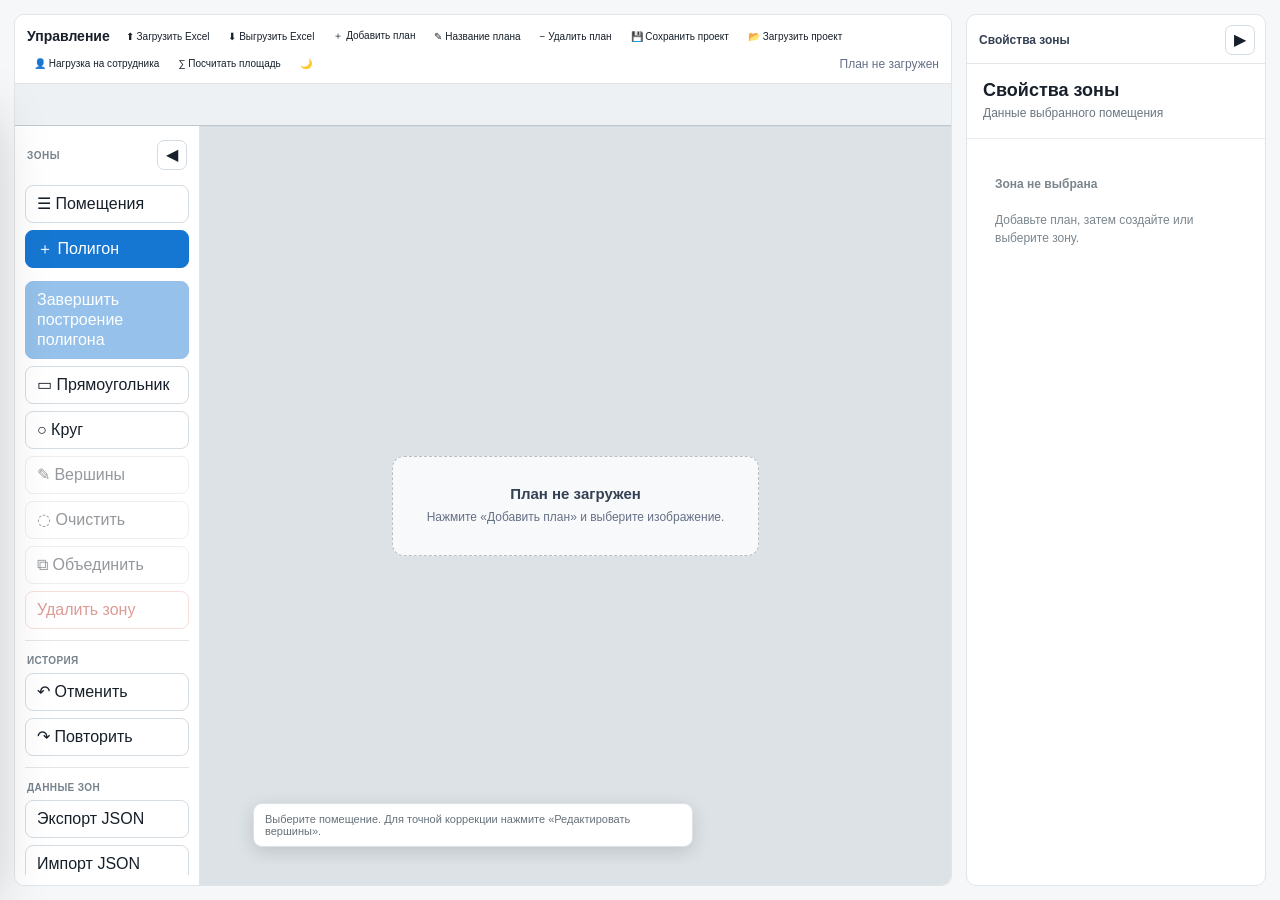
<file: project4_Version2.html>
<!doctype html>
<html lang="ru">
<head>
<meta charset="utf-8">
<meta name="viewport" content="width=device-width,initial-scale=1">
<title>Редактор интерактивного плана — 3 этаж</title>
<style>
*{box-sizing:border-box} html,body{height:100%;margin:0}
body{font-family:Arial,sans-serif;background:#eef1f4;color:#17202a;overflow:hidden}
button,input{font:inherit} button{border:1px solid #d5dce2;background:#fff;color:#17202a;border-radius:8px;padding:8px 11px;cursor:pointer}
button:hover{background:#f4f7f9} button.primary{background:#1677d2;border-color:#1677d2;color:#fff}
button.danger{color:#b42318;border-color:#f0b7b2} button:disabled{opacity:.45;cursor:not-allowed}
.app{height:100%;display:grid;grid-template-columns:300px 1fr 300px}
.sidebar,.inspector{background:#fff;display:flex;flex-direction:column;min-width:0}
.sidebar{border-right:1px solid #dfe4e8}.inspector{border-left:1px solid #dfe4e8}
.header{padding:16px;border-bottom:1px solid #e8ecef}.header h1{font-size:18px;margin:0 0 4px}
.header p{font-size:12px;color:#6b7680;margin:0;line-height:1.4}
.search{margin:12px;padding:9px 10px;border:1px solid #d7dde2;border-radius:8px;outline:none}
.list{overflow:auto;flex:1;padding:0 8px 10px}.item{padding:10px;border-radius:8px;cursor:pointer;margin:2px 0}
.item:hover,.item.active{background:#edf6ff}.item strong{display:block;font-size:13px}.item small{display:block;color:#74808a;font-size:11px;margin-top:3px}
.empty{padding:20px 12px;color:#7a858d;font-size:12px;line-height:1.5}.footer{padding:10px 12px;border-top:1px solid #e8ecef;font-size:11px;color:#7a858d}
.main{min-width:0;display:flex;flex-direction:column}
.editor-workspace{display:flex;flex:1;min-height:0;min-width:0}
.toolbar{width:176px;flex:none;background:#fff;border-right:1px solid #dfe4e8;display:flex;flex-direction:column;align-items:stretch;gap:7px;padding:10px;overflow:auto}
.toolbar button{width:100%;text-align:left;white-space:normal;line-height:1.25}
.toolbar .sep{width:100%;height:1px;background:#e1e6ea;margin:3px 0}
.toolbar .tool-label{font-size:10px;font-weight:700;text-transform:uppercase;letter-spacing:.04em;color:#77838d;padding:3px 2px 0}
.toolbar .tool-btn.active{background:#1677d2;color:#fff;border-color:#1677d2}
.zoombox{margin-top:auto;display:grid;grid-template-columns:1fr 1fr;gap:5px;align-items:center}
.zoombox .zoomlabel{grid-column:1/-1;text-align:center;font-size:12px;padding:4px 0}
.zoombox button:last-child{grid-column:1/-1}
.stage{position:relative;overflow:scroll;flex:1;background:#dce1e5;padding:20px;min-width:0;min-height:0}
.plan-tab-content{display:inline-flex;align-items:center;gap:6px}
.plan-gray-dot{width:9px;height:9px;border-radius:50%;background:#8B949E;border:1px solid rgba(0,0,0,.18);display:inline-block;flex:none}
.plan-tab.employee-context{}
.plan-tab.employee-context .plan-gray-dot{border-color:currentColor}

.stage::-webkit-scrollbar{width:14px;height:14px}
.stage::-webkit-scrollbar-track{background:#d6dce1}
.stage::-webkit-scrollbar-thumb{background:#8c98a3;border-radius:8px;border:3px solid #d6dce1}
.stage::-webkit-scrollbar-thumb:hover{background:#687580}
.canvas{position:relative;flex:none;min-width:0;min-height:0;background:#fff;box-shadow:0 8px 28px #0002;transform-origin:top left;display:flex;align-items:center;justify-content:center;overflow:hidden}
.canvas img{position:absolute;inset:0;width:100%;height:100%;max-width:100%;max-height:100%;display:block;object-fit:contain;object-position:center;user-select:none;pointer-events:none}
svg{position:absolute;inset:0;width:100%;height:100%;overflow:visible}
.room{fill:rgba(25,118,210,.07);stroke:rgba(25,118,210,.40);stroke-width:2;vector-effect:non-scaling-stroke;cursor:pointer}
.room:hover{fill:rgba(25,118,210,.17);stroke:rgba(25,118,210,.85)} .room.selected{fill:rgba(255,152,0,.25);stroke:rgba(225,120,0,1);stroke-width:3}
.room.add-preview{fill:rgba(22,119,210,.18);stroke:rgba(22,119,210,.95);stroke-dasharray:6 4}
.vertex{fill:#fff;stroke:#1677d2;stroke-width:2;vector-effect:non-scaling-stroke;cursor:move}
.vertex:hover{fill:#dff0ff}.midpoint{fill:#fff;stroke:#7b8790;stroke-width:1.5;vector-effect:non-scaling-stroke;cursor:crosshair}
.inspector .body{padding:16px;overflow:auto;flex:1}.section{margin-bottom:18px}.section h2{font-size:14px;margin:0 0 10px}
.field{margin:10px 0}.field label{display:block;font-size:11px;color:#66727b;margin-bottom:5px}
.field input{width:100%;padding:9px;border:1px solid #d5dce2;border-radius:8px;outline:none}
.help{font-size:11px;color:#73808a;line-height:1.55}.actions{display:flex;gap:7px;flex-wrap:wrap}
.status{font-size:11px;color:#5d6972;background:#f6f8f9;border:1px solid #e5e9ec;padding:9px;border-radius:8px;line-height:1.45}
.overlay-tip{position:absolute;left:18px;bottom:18px;background:#fff;border:1px solid #dce2e6;border-radius:9px;box-shadow:0 5px 18px #0002;padding:9px 11px;font-size:11px;color:#65717a;pointer-events:none;max-width:440px}

.color-grid{display:grid;grid-template-columns:repeat(5,1fr);gap:7px;margin-top:8px}
.color-btn{height:30px;border-radius:7px;border:2px solid transparent;padding:0;position:relative}
.color-btn:hover{transform:translateY(-1px)}
.color-btn.active{border-color:#111;box-shadow:0 0 0 2px #fff inset}
.color-btn.active:after{content:'✓';position:absolute;inset:0;display:flex;align-items:center;justify-content:center;color:#fff;font-weight:700;text-shadow:0 1px 2px #000}
.room{stroke-width:2}
.fileinput{display:none}
@media(max-width:1050px){.app{grid-template-columns:250px 1fr 260px}} @media(max-width:800px){.app{grid-template-columns:1fr}.sidebar,.inspector{display:none}.toolbar{width:150px}}

.management-bar{background:#17202a;color:#fff;padding:9px 12px;display:flex;align-items:center;gap:8px;flex-wrap:wrap}
.management-bar .title{font-weight:700;font-size:13px;margin-right:4px}.management-bar button{background:#fff;color:#17202a;border:0;border-radius:6px;padding:7px 10px;cursor:pointer}.management-bar button:hover{background:#e9f1f7}.management-bar .plan-title{margin-left:auto;font-size:12px;opacity:.82}
.plan-tabs{display:flex;gap:5px;overflow:auto;padding:6px 12px;background:#f4f6f8;border-bottom:1px solid #dce1e5;min-height:39px}.plan-tab{border:1px solid #d4dce2;background:#fff;border-radius:6px;padding:5px 9px;font-size:11px;cursor:pointer;white-space:nowrap}.plan-tab.active{background:#1677d2;color:#fff;border-color:#1677d2}
.workload-window{position:fixed;z-index:10000;left:80px;top:100px;right:auto;bottom:auto;transform:none;width:min(650px,52vw);height:min(690px,78vh);background:#fff;border:1px solid #cfd7dd;border-radius:12px;box-shadow:0 18px 60px rgba(0,0,0,.30);display:none;flex-direction:column;overflow:hidden}.workload-window.open{display:flex}.workload-head{display:flex;align-items:center;padding:12px 14px;border-bottom:1px solid #e1e5e8;background:#fff}.workload-head h2{margin:0;font-size:16px}.workload-head button{margin-left:auto;border:0;background:none;font-size:22px;padding:2px 8px}.workload-body{display:grid;grid-template-columns:205px 1fr;min-height:0;flex:1}.emp-list{overflow:auto;padding:7px;border-right:1px solid #e1e5e8}.emp-item{display:flex;align-items:center;gap:7px;padding:8px;border-radius:7px;cursor:pointer;font-size:11px}.emp-item:hover,.emp-item.active{background:#edf5fd}.emp-color{width:14px;height:14px;border-radius:50%;border:1px solid #0002;flex:none}.load-content{padding:12px;overflow:auto}.load-content h3{margin:0 0 6px;font-size:14px}.load-content table{border-collapse:collapse;width:100%;font-size:11px}.load-content th,.load-content td{border:1px solid #d8dee3;padding:6px}.load-content th{background:#f3f5f6;text-align:left}.load-content tfoot td{font-weight:700;background:#f7f8f9}.load-note{font-size:10px;color:#69747d;margin:6px 0 10px;line-height:1.4}.source-title{font-size:11px;font-weight:700;margin:13px 0 6px}.source-row.section td{font-weight:700;background:#f7f8f9}.source-row.total td{font-weight:700;background:#eef5ed}.assign-mode{background:#e9f7ef;border:1px solid #b7dfc7;color:#136b39;border-radius:7px;padding:7px 9px;margin-bottom:9px;font-size:10px;line-height:1.45}.locked-color{font-size:10px;color:#6b7680;margin-top:5px}.field select{width:100%;padding:9px;border:1px solid #d5dce2;border-radius:8px;outline:none;background:#fff}
@media(max-width:900px){.workload-window{width:76vw}.workload-body{grid-template-columns:180px 1fr}}@media(max-width:700px){.workload-window{width:92vw;height:76vh;min-width:300px;min-height:300px}.workload-body{grid-template-columns:1fr}.emp-list{max-height:160px;border-right:0;border-bottom:1px solid #e1e5e8}}

body{background:#f6f7f9;overflow:hidden}

.main-nav{display:flex;gap:8px;align-items:center;flex-wrap:wrap}.main-nav a{color:#344054;text-decoration:none;padding:7px 10px;border-radius:7px;font-size:13px}.main-nav a:hover{background:#f0f3f6}.main-nav a.active{background:#eaf3fb;color:#175b91}
.app{height:calc(100% - 82px);grid-template-columns:minmax(0,1fr) 300px;position:relative;padding:14px;gap:14px;background:#f6f7f9}
.main,.inspector{border:1px solid #e0e5e9;border-radius:10px;overflow:hidden;background:#fff}.main{grid-column:1}.inspector{grid-column:2;border-left:1px solid #e0e5e9}.management-bar{background:#fff;color:#17202a;border-bottom:1px solid #e0e5e9}.management-bar .title{font-size:14px}.management-bar .plan-title{color:#667085;opacity:1}
.rooms-drawer{position:fixed;left:18px;top:98px;bottom:18px;width:320px;z-index:9500;border:1px solid #d7dee4;border-radius:10px;box-shadow:0 18px 60px rgba(0,0,0,.22);transform:translateX(calc(-100% - 28px));transition:transform .18s ease;background:#fff}.rooms-drawer.open{transform:translateX(0)}
.rooms-drawer .drawer-close{position:absolute;right:10px;top:10px;border:0;background:#f1f3f5;padding:5px 9px;z-index:2}.rooms-drawer .header{padding-right:52px}
.stage{overflow:scroll!important;scrollbar-gutter:stable both-edges;background:#dde2e6;border-top:1px solid #d4dbe0}.stage::-webkit-scrollbar{width:15px;height:15px}.stage::-webkit-scrollbar-corner{background:#cfd6dc}
.plan-tabs{background:#eef1f4;padding:8px 10px 0;gap:3px;border-bottom:1px solid #bfc8d0;min-height:42px;align-items:flex-end}.plan-tab{border-radius:7px 7px 0 0;border:1px solid #bfc8d0;border-bottom:0;background:#e2e7eb;color:#3d4852;padding:8px 14px;min-width:90px}.plan-tab.active{background:#fff;color:#17202a;border-color:#9aa7b2;position:relative;top:1px;font-weight:700}.plan-tab.active:after{content:'';position:absolute;left:0;right:0;bottom:-2px;height:3px;background:#fff}
.workload-window{resize:both;min-width:480px;min-height:360px}.workload-head{cursor:move;user-select:none;background:#f8f9fa}.workload-head:active{cursor:grabbing}.free-zone-note{display:flex;gap:8px;align-items:center;font-size:11px;color:#667085}.free-zone-swatch{width:18px;height:18px;border-radius:4px;background:#8b949e;border:1px solid #737d86}.load-content .floor-section td{font-weight:700;background:#eef2f5}.load-content .grand-total td{font-weight:700;background:#edf5ed}
@media(max-width:900px){.app{grid-template-columns:minmax(0,1fr)}.inspector{display:none}}


/* Dark theme */
body.dark{background:#12171d;color:#e7edf3}
body.dark .site-header,body.dark .main,body.dark .inspector,body.dark .management-bar,body.dark .toolbar,body.dark .rooms-drawer,body.dark .workload-window,body.dark .workload-head{background:#1b222a;color:#e7edf3;border-color:#35404a}
body.dark .app{background:#12171d} body.dark 
body.dark .main-nav a{color:#c7d1db} body.dark .main-nav a:hover{background:#27313a} body.dark .main-nav a.active{background:#21374a;color:#8dc8ff}
body.dark button{background:#252e37;color:#e7edf3;border-color:#45515c} body.dark button:hover{background:#303b45} body.dark button.primary{background:#1677d2;border-color:#278ce5;color:#fff}
body.dark button.danger{color:#ffaaa3;border-color:#80423d}
body.dark input,body.dark select{background:#171d23;color:#e7edf3;border-color:#45515c}
body.dark .header,body.dark .footer,body.dark .toolbar,body.dark .management-bar{border-color:#35404a}
body.dark .header p,body.dark .item small,body.dark .help,body.dark .field label,body.dark .footer,body.dark .management-bar .plan-title,body.dark .load-note,body.dark .locked-color,body.dark .free-zone-note,body.dark .toolbar .tool-label{color:#9facb8}
body.dark .item:hover,body.dark .item.active,body.dark .emp-item:hover,body.dark .emp-item.active{background:#233443}
body.dark .status{background:#202830;border-color:#35404a;color:#b9c5cf}
body.dark .stage{background:#11161b;border-color:#35404a} body.dark .stage::-webkit-scrollbar-track{background:#202830} body.dark .stage::-webkit-scrollbar-thumb{background:#52606c;border-color:#202830} body.dark .stage::-webkit-scrollbar-corner{background:#202830}
body.dark .plan-tabs{background:#161c22;border-color:#45515c} body.dark .plan-tab{background:#252e37;color:#bec9d2;border-color:#45515c} body.dark .plan-tab.active{background:#1b222a;color:#fff;border-color:#73808c} body.dark .plan-tab.active:after{background:#1b222a}
body.dark .workload-head{border-color:#35404a} body.dark .emp-list{border-color:#35404a} body.dark .load-content th{background:#252e37} body.dark .load-content th,body.dark .load-content td{border-color:#46515b} body.dark .load-content tfoot td,body.dark .source-row.section td{background:#202830} body.dark .source-row.total td{background:#23372d}
body.dark .assign-mode{background:#173326;border-color:#315c43;color:#9de0b7} body.dark .overlay-tip{background:#1b222a;color:#b9c5cf;border-color:#35404a;box-shadow:0 5px 18px #0008}
.theme-toggle{min-width:42px}


.emp-total-badge{min-width:58px;height:24px;padding:0 8px;border-radius:7px;display:inline-flex;align-items:center;justify-content:center;font-size:11px;font-weight:700;line-height:1;box-shadow:inset 0 0 0 1px rgba(255,255,255,.18);flex:none}.emp-item .emp-name{min-width:0;flex:1;overflow:hidden;text-overflow:ellipsis;white-space:nowrap}.load-content h3.employee-heading{display:flex;align-items:center;gap:8px}.load-content h3.employee-heading .emp-heading-name{min-width:0;overflow:hidden;text-overflow:ellipsis;white-space:nowrap}

/* Вертикальная панель редактора */
.editor-workspace{
  display:flex !important;
  flex-direction:row !important;
  align-items:stretch !important;
  min-width:0;
  min-height:0;
}
.editor-workspace > .toolbar{
  display:flex !important;
  flex-direction:column !important;
  flex-wrap:nowrap !important;
  align-items:stretch !important;
  justify-content:flex-start !important;
  width:185px !important;
  min-width:185px !important;
  max-width:185px !important;
  height:auto !important;
  flex:0 0 185px !important;
  padding:10px !important;
  gap:7px !important;
  overflow-y:auto !important;
  overflow-x:hidden !important;
  border-right:1px solid #dfe4e8 !important;
  border-bottom:0 !important;
}
.editor-workspace > .toolbar > button{
  display:block !important;
  width:100% !important;
  min-height:34px;
  flex:none !important;
  text-align:left !important;
  white-space:normal !important;
}
.editor-workspace > .toolbar > .sep{
  width:100% !important;
  height:1px !important;
  min-height:1px !important;
  flex:none !important;
  margin:4px 0 !important;
}
.editor-workspace > .toolbar > .tool-label{
  width:100%;
  flex:none;
}
.editor-workspace > .toolbar .zoombox{
  width:100%;
  margin-top:auto;
  flex:none;
}
.editor-workspace > .stage{
  flex:1 1 auto !important;
  min-width:0 !important;
  min-height:0 !important;
}


.room.multi-selected{
  stroke:#ff9800 !important;
  stroke-width:4 !important;
  stroke-dasharray:8 4;
}
.item.multi-selected{
  outline:2px solid #ff9800;
  outline-offset:-2px;
}


/* Улучшенная визуализация зон */
.room{
  transition:filter .16s ease, transform .16s ease, stroke-width .16s ease;
  transform-box:fill-box;
  transform-origin:center;
}
.room.selected{
  stroke-width:4 !important;
}
.room.employee-focus{
  filter:drop-shadow(0 10px 6px rgba(0,0,0,.42));
  transform:translateY(-7px) scale(1.012);
  stroke-width:3.5 !important;
  stroke-opacity:1 !important;
}
.room.employee-focus:hover{
  filter:drop-shadow(0 12px 7px rgba(0,0,0,.50));
  transform:translateY(-9px) scale(1.016);
}
.vertex{cursor:grab}
.vertex:active{cursor:grabbing}
.midpoint{cursor:copy}


/* Улучшенный редактор свойств выбранной зоны */
.property-save-status{
  min-height:18px;
  margin-top:8px;
  font-size:11px;
  line-height:1.35;
  color:#667085;
}
.property-save-status.dirty{color:#9a6700}
.property-save-status.ok{color:#16794b}
.property-save-status.error{color:#b42318}
.field input.invalid,.field select.invalid{
  border-color:#d92d20 !important;
  box-shadow:0 0 0 2px rgba(217,45,32,.12);
}
body.dark .property-save-status{color:#aeb9c3}
body.dark .property-save-status.dirty{color:#ffd166}
body.dark .property-save-status.ok{color:#7ee2aa}
body.dark .property-save-status.error{color:#ff9b94}

/* Динамически окрашиваемые элементы получают цвет текста через JS */
.emp-total-badge,.plan-tab.employee-context{
  text-shadow:none;
}


body.dark .load-content .floor-section td{
  background:#27313a !important;
  color:#e7edf3 !important;
  border-color:#46515b !important;
}


.zone-area-label{
  pointer-events:none;
  user-select:none;
  font-weight:800;
  font-size:30px;
  letter-spacing:.01em;
  text-anchor:middle;
  dominant-baseline:middle;
  paint-order:stroke fill;
}


body{margin:0;min-height:100vh}
.app{height:100vh !important;min-height:0 !important}


/* Сворачивание панелей «Зоны» и «Свойства зоны» */
.app{transition:grid-template-columns .30s ease}
.collapsible-panel{position:relative}
.panel-toggle-head{display:flex;align-items:center;justify-content:space-between;gap:8px;min-height:36px;padding:4px 2px 8px;flex:none}
.inspector .panel-toggle-head{padding:10px 10px 8px 12px;border-bottom:1px solid #e1e6ea}
.panel-toggle-title{font-size:10px;font-weight:800;text-transform:uppercase;letter-spacing:.05em;color:#77838d;white-space:nowrap;overflow:hidden;max-width:180px;transition:opacity .18s ease,max-width .30s ease}
.inspector .panel-toggle-title{font-size:12px;text-transform:none;letter-spacing:0;color:#344054}
.panel-toggle{width:30px!important;min-width:30px!important;max-width:30px!important;height:30px!important;min-height:30px!important;padding:0!important;flex:0 0 30px!important;display:flex!important;align-items:center!important;justify-content:center!important;text-align:center!important;border-radius:7px!important}
.panel-arrow{display:block;line-height:1;transform:rotate(0deg);transition:transform .30s ease}
.collapsible-panel.collapsed .panel-arrow{transform:rotate(180deg)}
.editor-workspace>.toolbar.collapsible-panel{transition:width .30s ease,min-width .30s ease,max-width .30s ease,flex-basis .30s ease,padding .30s ease}
.toolbar-content{display:flex;flex-direction:column;align-items:stretch;gap:7px;min-height:0;flex:1 1 auto;overflow-y:auto;overflow-x:hidden;opacity:1;transform:translateX(0);transition:opacity .18s ease,transform .30s ease}
.editor-workspace>.toolbar.collapsed{width:46px!important;min-width:46px!important;max-width:46px!important;flex:0 0 46px!important;padding:8px!important;overflow:hidden!important}
.toolbar.collapsed .panel-toggle-head{justify-content:center;padding-bottom:4px}
.toolbar.collapsed .panel-toggle-title{opacity:0;max-width:0;width:0}
.toolbar.collapsed .toolbar-content{opacity:0;transform:translateX(-18px);pointer-events:none;overflow:hidden}
.editor-workspace>.toolbar .toolbar-content>button{display:block!important;width:100%!important;min-height:34px;flex:none!important;text-align:left!important;white-space:normal!important}
.editor-workspace>.toolbar .toolbar-content>.sep{width:100%!important;height:1px!important;min-height:1px!important;flex:none!important;margin:4px 0!important}
.editor-workspace>.toolbar .toolbar-content>.tool-label{width:100%;flex:none}
.editor-workspace>.toolbar .toolbar-content .zoombox{width:100%;margin-top:auto;flex:none}
.inspector.collapsible-panel{min-width:0;transition:width .30s ease,min-width .30s ease,max-width .30s ease}
.app.properties-collapsed{grid-template-columns:minmax(0,1fr) 46px!important}
.inspector .inspector-original-header,.inspector .body{opacity:1;transform:translateX(0);transition:opacity .18s ease,transform .30s ease}
.inspector.collapsed .panel-toggle-head{justify-content:center;padding-left:8px;padding-right:8px}
.inspector.collapsed .panel-toggle-title{opacity:0;max-width:0;width:0}
.inspector.collapsed .inspector-original-header,.inspector.collapsed .body{opacity:0;transform:translateX(18px);pointer-events:none}
body.dark .panel-toggle-title{color:#9facb8}
body.dark .inspector .panel-toggle-title{color:#e7edf3}
body.dark .inspector .panel-toggle-head{border-color:#35404a}
@media(max-width:900px){.app.properties-collapsed{grid-template-columns:minmax(0,1fr)!important}}


/* Пустой запуск и пропорциональная загрузка планов */
.stage{display:flex;flex-direction:column;align-items:flex-start;justify-content:flex-start}
.canvas.no-plan{width:100%!important;height:100%!important;min-height:420px;box-shadow:none;background:transparent}
.empty-plan-state{position:absolute;inset:0;display:flex;align-items:center;justify-content:center;padding:24px;z-index:1;pointer-events:none}
.empty-plan-card{display:flex;flex-direction:column;gap:7px;align-items:center;justify-content:center;min-width:280px;max-width:460px;padding:28px 34px;border:1px dashed #b7c0c8;border-radius:12px;background:rgba(255,255,255,.78);color:#667085;text-align:center}
.empty-plan-card b{font-size:15px;color:#344054}.empty-plan-card span{font-size:12px;line-height:1.45}
.canvas.has-plan .empty-plan-state{display:none}
.canvas.no-plan svg{display:none}
.canvas.has-plan svg{display:block}
body.dark .empty-plan-card{background:rgba(27,34,42,.84);border-color:#52606c;color:#aeb9c3}body.dark .empty-plan-card b{color:#e7edf3}
/* Панель Зоны остаётся вертикальной */
#zonesPanel,#zonesPanel .toolbar-content{display:flex!important;flex-direction:column!important;align-items:stretch!important}


.management-bar{font-size:11px!important;gap:5px!important}
.management-bar button{font-size:10px!important;padding:5px 7px!important;min-width:0!important;width:auto!important;white-space:nowrap}
.management-bar .label,.management-bar label{font-size:10px!important}
.load-modal,.load-window,.workload-modal{font-size:15px!important}
.load-modal button,.load-window button,.workload-modal button,.load-modal input,.load-window input,.workload-modal input,.load-modal select,.load-window select,.workload-modal select,.load-modal table,.load-window table,.workload-modal table{font-size:14px!important}
.load-modal .employee-list,.load-window .employee-list,.workload-modal .employee-list{font-size:15px!important}
#finishPolygonBtn{width:100%;margin-top:6px}
.zone-context-menu{position:fixed;z-index:100000;min-width:190px;padding:6px;border:1px solid rgba(120,130,140,.35);border-radius:8px;background:#fff;box-shadow:0 12px 30px rgba(0,0,0,.22);display:none}
.zone-context-menu.open{display:block}
.zone-context-menu button{display:block;width:100%;text-align:left;padding:8px 10px;margin:0;border:0;border-radius:6px;background:transparent;cursor:pointer}
.zone-context-menu button:hover:not(:disabled){background:#f0f3f6}
.zone-context-menu button:disabled{opacity:.45;cursor:not-allowed}
body.dark .zone-context-menu{background:#202830;color:#e7edf3;border-color:#46515b}
body.dark .zone-context-menu button{color:#e7edf3}
body.dark .zone-context-menu button:hover:not(:disabled){background:#2d3842}


/* Крупный шрифт модального окна «Нагрузка на сотрудника» */
.workload-window{font-size:17px!important}
.workload-window .workload-head h2{font-size:20px!important}
.workload-window .emp-item{font-size:15px!important}
.workload-window .load-content{font-size:16px!important}
.workload-window .load-content h3{font-size:18px!important}
.workload-window .load-content table{font-size:15px!important}
.workload-window .load-content th,.workload-window .load-content td{font-size:15px!important;padding:8px!important}
.workload-window .assign-mode,.workload-window .load-note,.workload-window .source-title{font-size:14px!important}
.workload-window button{font-size:14px!important}
.workload-selected-actions{display:flex;align-items:center;gap:8px;margin-left:auto}
.workload-clear-btn{font-size:14px!important;padding:6px 10px!important;white-space:nowrap}

/* Поле сотрудника в свойствах — только просмотр */
.employee-readonly{
  width:100%;box-sizing:border-box;padding:9px;border:1px solid #d5dce2;border-radius:8px;
  background:#f5f7f8;color:#344054;min-height:38px;display:flex;align-items:center;
  cursor:default;user-select:text
}
body.dark .employee-readonly{background:#242d35;color:#e7edf3;border-color:#46515b}

.employee-heading{display:flex!important;align-items:center!important;gap:8px!important;width:100%}
.employee-heading .workload-selected-actions{margin-left:auto!important}


/* v32 — несколько сотрудников + подсчёт площади */
.area-modal{
  position:fixed;left:170px;top:100px;z-index:9998;width:min(980px,86vw);
  max-height:80vh;overflow:hidden;background:#fff;border:1px solid #cfd6dd;
  border-radius:12px;box-shadow:0 18px 45px rgba(0,0,0,.28);display:none;font-size:16px
}
.area-modal.open{display:block}
.area-modal-header{
  display:flex;align-items:center;justify-content:space-between;gap:10px;
  padding:10px 12px;border-bottom:1px solid #d9e0e6;cursor:move;
  font-size:18px;font-weight:800;user-select:none
}
.area-total-card{
  margin:10px;padding:12px 14px;border-radius:10px;background:#eef4f0;
  border:1px solid #b9d4c1;font-size:21px;font-weight:800
}
.area-modal-body{display:grid;grid-template-columns:250px 1fr;min-height:360px;max-height:65vh}
.area-left{border-right:1px solid #d9e0e6;padding:10px;overflow:auto}
.area-right{padding:10px;overflow:auto}
.area-search-row{display:flex;gap:8px;align-items:center;margin-bottom:10px}
.area-search-row input{flex:1;font-size:16px;padding:8px 10px}
.area-category-list,.area-room-list,.area-plan-list{display:flex;flex-direction:column;gap:6px}
.area-item{
  display:flex;justify-content:space-between;align-items:center;gap:8px;
  padding:7px 8px;border:1px solid #d7dde3;border-radius:8px;background:#fafbfc
}
.area-item.active{outline:2px solid #2e8b57}
.area-item button{font-size:13px;padding:4px 7px}
body.dark .area-modal{background:#202830;color:#e7edf3;border-color:#46515b}
body.dark .area-modal-header,.dark .area-left{border-color:#46515b}
body.dark .area-item{background:#27313a;border-color:#46515b}
body.dark .area-total-card{background:#263a2e;border-color:#3c6b4b}


/* v36 — выпадающий список помещений со скроллбаром */
.area-rooms-dropdown{
  margin-top:12px;
  border:1px solid #d7dde3;
  border-radius:9px;
  background:#fafbfc;
  overflow:hidden;
}
.area-rooms-dropdown>summary{
  display:flex;
  align-items:center;
  justify-content:space-between;
  gap:8px;
  padding:9px 10px;
  font-weight:800;
  cursor:pointer;
  user-select:none;
  list-style:none;
}
.area-rooms-dropdown>summary::-webkit-details-marker{display:none}
.area-rooms-dropdown>summary::after{
  content:'▾';
  margin-left:auto;
  transition:transform .18s ease;
}
.area-rooms-dropdown:not([open])>summary::after{transform:rotate(-90deg)}
.area-rooms-count{
  min-width:28px;
  padding:2px 7px;
  border-radius:999px;
  background:#e8edf1;
  text-align:center;
  font-size:12px;
  font-weight:800;
}
.area-rooms-dropdown .area-room-list{
  display:flex;
  flex-direction:column;
  gap:6px;
  max-height:360px;
  overflow-y:auto;
  overflow-x:hidden;
  scroll-behavior:smooth;
  overscroll-behavior:contain;
  scrollbar-gutter:stable;
  padding:8px;
  border-top:1px solid #d7dde3;
}
.area-rooms-dropdown .area-room-list:focus{
  outline:2px solid rgba(46,139,87,.38);
  outline-offset:-2px;
}
body.dark .area-rooms-dropdown{
  background:#27313a;
  border-color:#46515b;
}
body.dark .area-rooms-dropdown .area-room-list{border-color:#46515b}
body.dark .area-rooms-count{background:#36424c;color:#e7edf3}


/* v38 — плашки Факт / Загружено в окне нагрузки */
.employee-heading{
  display:flex !important;
  align-items:center !important;
  gap:10px !important;
  flex-wrap:nowrap !important;
  min-width:0;
}
.employee-heading .emp-heading-name{
  flex:1 1 auto;
  min-width:0;
  overflow:hidden;
  text-overflow:ellipsis;
  white-space:nowrap;
}
.employee-metrics{
  margin-left:auto;
  display:flex;
  align-items:center;
  gap:7px;
  flex:0 0 auto;
  white-space:nowrap;
}
.employee-metric-badge{
  width:118px;
  min-width:118px;
  max-width:118px;
  height:30px;
  box-sizing:border-box;
  display:inline-flex;
  align-items:center;
  justify-content:space-between;
  gap:6px;
  padding:4px 8px;
  border-radius:8px;
  border:1px solid #cbd5df;
  background:#f4f7f9;
  color:#1f2937;
  font-size:13px;
  line-height:1;
}
.employee-metric-badge .metric-label{
  font-weight:700;
  opacity:.78;
}
.employee-metric-badge .metric-value{
  font-weight:900;
  overflow:hidden;
  text-overflow:ellipsis;
}
.employee-metric-badge.loaded.no-data .metric-value{
  font-size:12px;
  font-weight:800;
}
.employee-heading [data-clear-selected-employee]{
  flex:0 0 auto;
  height:30px;
  padding:4px 9px !important;
}
body.dark .employee-metric-badge{
  background:#2b353e;
  border-color:#46515b;
  color:#e7edf3;
}


/* v39 — метки Факт / Загружено вынесены за плашки */
.employee-heading{
  display:flex !important;
  align-items:center !important;
  gap:12px !important;
  flex-wrap:nowrap !important;
  min-width:0;
}
.employee-heading .emp-heading-name{
  flex:1 1 auto;
  min-width:140px;
  overflow:hidden;
  text-overflow:ellipsis;
  white-space:nowrap;
}
.employee-metrics{
  margin-left:auto;
  display:grid;
  grid-template-columns:auto 88px auto 104px auto;
  align-items:center;
  column-gap:7px;
  flex:0 0 auto;
  white-space:nowrap;
}
.employee-metric-label{
  font-size:13px;
  font-weight:700;
  color:inherit;
  background:none;
  padding:0;
  margin:0;
}
.employee-metric-badge{
  height:30px;
  box-sizing:border-box;
  display:inline-flex;
  align-items:center;
  justify-content:center;
  padding:4px 8px;
  border-radius:8px;
  border:1px solid #cbd5df;
  font-size:13px;
  line-height:1;
  font-weight:900;
  overflow:hidden;
  text-overflow:ellipsis;
  white-space:nowrap;
}
.employee-metric-badge.fact{
  width:88px;
  min-width:88px;
  max-width:88px;
  background:#eaf3ff;
  border-color:#a9c7eb;
  color:#163b63;
}
.employee-metric-badge.loaded{
  width:104px;
  min-width:104px;
  max-width:104px;
  background:#eef8ef;
  border-color:#b5d7b9;
  color:#234b2a;
}
.employee-metric-badge.loaded.no-data{
  font-size:12px;
}
.employee-heading [data-clear-selected-employee]{
  width:auto;
  min-width:76px;
  height:30px;
  padding:4px 9px !important;
  flex:0 0 auto;
}
body.dark .employee-metric-badge.fact{
  background:#26384c;
  border-color:#496a8d;
  color:#d9eaff;
}
body.dark .employee-metric-badge.loaded{
  background:#2d4031;
  border-color:#4e7356;
  color:#e0f4e4;
}

</style>
<script src="https://cdn.sheetjs.com/xlsx-0.20.3/package/dist/xlsx.full.min.js"></script></head>
<body>

<div class="app" id="editor">
<aside class="sidebar rooms-drawer" id="roomsDrawer">
<button class="drawer-close" type="button" onclick="toggleRoomsDrawer(false)">×</button><div class="header"><h1>Помещения</h1><p>Создание и редактирование активных зон прямо на плане.</p></div>
<input class="search" id="search" placeholder="Поиск помещения...">
<div class="list" id="list"></div>
<div class="footer"><b>Добавление:</b> щёлкайте по углам комнаты. Затем нажмите «Завершить».</div>
</aside>

<main class="main">

<div class="management-bar" id="managementBar">
  <span class="title">Управление</span>
  <button type="button" onclick="document.getElementById('excelUpload').click()">⬆ Загрузить Excel</button>
  <button type="button" onclick="downloadExcel()">⬇ Выгрузить Excel</button>
  <button type="button" onclick="document.getElementById('planUpload').click()">＋ Добавить план</button>
  <button type="button" onclick="renameCurrentPlan()">✎ Название плана</button>
  <button type="button" class="danger" onclick="deleteCurrentPlan()">− Удалить план</button>
  <button type="button" onclick="saveProject()" title="Сохранить все данные проекта в выбранную папку">💾 Сохранить проект</button>
  <button type="button" onclick="loadProject()" title="Выбрать файл interactive_floor_project.json">📂 Загрузить проект</button>
  <button type="button" onclick="toggleWorkloadWindow()">👤 Нагрузка на сотрудника</button>
  <button type="button" onclick="openAreaCalculator()">∑ Посчитать площадь</button>
  <button type="button" class="theme-toggle" id="themeBtn" onclick="toggleTheme()" title="Тёмная тема">🌙</button>
  <input id="excelUpload" type="file" accept=".xlsx,.xls" style="display:none" onchange="loadExcel(event)">
  <input id="planUpload" type="file" accept="image/*" style="display:none" onchange="addPlanFromFile(event)">
  <span class="plan-title" id="planTitle" title="Двойной щелчок — переименовать план" ondblclick="renameCurrentPlan()">План не загружен</span>
</div>
<div class="plan-tabs" id="planTabs" role="tablist" aria-label="Планы этажей"></div>
<div class="editor-workspace">
<div class="toolbar collapsible-panel expanded" id="zonesPanel">
<div class="panel-toggle-head">
  <div class="panel-toggle-title">Зоны</div>
  <button type="button" class="panel-toggle" onclick="toggleEditorPanel('zones')" aria-label="Свернуть или развернуть панель Зоны" aria-expanded="true"><span class="panel-arrow">◀</span></button>
</div>
<div class="toolbar-content">
<button type="button" onclick="toggleRoomsDrawer()">☰ Помещения</button>
<button class="primary tool-btn" id="addBtn" type="button">＋ Полигон</button>
<button id="finishPolygonBtn" class="primary" type="button" onclick="finishAdd()" disabled style="display:none">Завершить построение полигона</button>
<button class="tool-btn" id="rectBtn" type="button" onclick="togglePrimitive('rect')">▭ Прямоугольник</button>
<button class="tool-btn" id="circleBtn" type="button" onclick="togglePrimitive('circle')">○ Круг</button>
<button id="editBtn" onclick="startEdit()" disabled>✎ Вершины</button>
<button id="clearEmployeeBtn" onclick="clearSelectedEmployee()" disabled>◌ Очистить</button>
<button id="mergeBtn" onclick="mergeSelectedZones()" disabled>⧉ Объединить</button>
<button class="danger" id="deleteBtn" onclick="deleteSelected()" disabled>Удалить зону</button>
<span class="sep"></span>
<div class="tool-label">История</div>
<button onclick="undo()">↶ Отменить</button>
<button onclick="redo()">↷ Повторить</button>
<span class="sep"></span>
<div class="tool-label">Данные зон</div>
<button onclick="exportJSON()">Экспорт JSON</button>
<button onclick="document.getElementById('importFile').click()">Импорт JSON</button>
<input class="fileinput" id="importFile" type="file" accept=".json,application/json" onchange="importJSON(event)">
<span class="sep"></span>
<div class="tool-label">Масштаб</div>
<div class="zoombox"><button onclick="zoom(-.1)">−</button><button onclick="zoom(.1)">＋</button><span class="zoomlabel" id="zoomLabel">100%</span><button onclick="fit()">По размеру</button></div>
</div>
</div>
<div class="stage" id="stage">
<div class="canvas" id="canvas">
<div class="empty-plan-state" id="emptyPlanState">
  <div class="empty-plan-card"><b>План не загружен</b><span>Нажмите «Добавить план» и выберите изображение.</span></div>
</div>
<svg id="svg" viewBox="0 0 1 1" preserveAspectRatio="xMidYMid meet" aria-label="Редактор зон"></svg>
<div class="overlay-tip" id="tip">Выберите помещение. Для точной коррекции нажмите «Редактировать вершины».</div>
</div>
</div>
</div>
</main>

<aside class="inspector collapsible-panel expanded" id="propertiesPanel">
<div class="panel-toggle-head inspector-toggle-head">
  <div class="panel-toggle-title">Свойства зоны</div>
  <button type="button" class="panel-toggle" onclick="toggleEditorPanel('properties')" aria-label="Свернуть или развернуть панель Свойства зоны" aria-expanded="true"><span class="panel-arrow">▶</span></button>
</div>
<div class="header inspector-original-header"><h1>Свойства зоны</h1><p>Данные выбранного помещения</p></div>
<div class="body" id="inspectorBody"><div class="empty"><b>Зона не выбрана</b><br><br>Добавьте план, затем создайте или выберите зону.</div></div>
</aside>
</div>

<script>
const SAVED_PROJECT=null; /*__SAVED_PROJECT__*/
const STORAGE_KEY = 'interactive_floor_editor';
let EMPLOYEE_TOTALS = {"Гюлумян И.И.": 1103.8, "Гончарова М.В.": 921.9, "Зацепина Л.М.": 303.0, "Иглина Н.А.": 125.0, "Калинина М.С.": 935.2, "Клочкова С.В.": 949.2, "Куликова Л.В.": 911.1, "Мирошниченко Т.П.": 925.85, "Новая У.": 615.68, "Носкова Г.Л.": 503.61, "Пищеренко Ю.А.": 922.1, "Синецкая О.Н.": 500.6, "Шевченко Г.Р.": 893.5};
const BASE_ROOMS = [];
const FREE_ZONE_COLOR = '#8B949E';
const DEFAULT_COLOR = FREE_ZONE_COLOR;
const COLORS = ["#E53935", "#D81B60", "#8E24AA", "#5E35B1", "#3949AB", "#1E88E5", "#039BE5", "#00ACC1", "#00897B", "#43A047", "#7CB342", "#C0CA33", "#FDD835", "#FFB300", "#FB8C00", "#F4511E", "#6D4C41", "#757575", "#546E7A", "#263238"];
const INITIAL_EMPLOYEES = ["Гюлумян И.И.", "Гончарова М.В.", "Зацепина Л.М.", "Иглина Н.А.", "Калинина М.С.", "Клочкова С.В.", "Куликова Л.В.", "Мирошниченко Т.П.", "Новая У.", "Носкова Г.Л.", "Пищеренко Ю.А.", "Синецкая О.Н.", "Шевченко Г.Р."];
let SHEET1_WORKLOAD = {"Гюлумян И.И.": [{"name": "3 этаж блок А:", "value": "1"}, {"name": "Кабинет 316", "value": 33.8}, {"name": "Кабинет № 317 (психолог)", "value": 10.5}, {"name": "Кабинет № 318", "value": 68.8}, {"name": "Кабинет № 319", "value": 69.3}, {"name": "Кабинет № 320", "value": 61.3}, {"name": "Кабинет № 321", "value": 61.5}, {"name": "Кабинет № 322", "value": 62}, {"name": "Кабинет № 323", "value": 62.3}, {"name": "Кабинет № 324", "value": 62.1}, {"name": "Туалеты", "value": 30.6}, {"name": "Рекреация", "value": 190.3}, {"name": "Блок А:", "value": "1"}, {"name": "Лестницы боковые с 1 на 3 этаж (2 шт.)", "value": 98.2}, {"name": "2 этаж новое здание:", "value": "1"}, {"name": "Спортивный зал", "value": 279.3}, {"name": "Снарядная (тренерская)", "value": 13.8}, {"name": "ВСЕГО участок работы", "value": 1103.8}], "Гончарова М.В.": [{"name": "2 этаж блок Б и В:", "value": "1"}, {"name": "Кабинет № 210", "value": 35.4}, {"name": "Кабинет № 211", "value": 48.7}, {"name": "Лестницы боковые с 1 по 3 этаж", "value": 90.2}, {"name": "Рекреация от 211 до 209 каб. включительно", "value": 128.2}, {"name": "Раздевалка 2 этаж", "value": 51.4}, {"name": "Спортивный зал (большой)", "value": 210.8}, {"name": "Спортивный (гимнастический зал)", "value": 102.7}, {"name": "Тренерская", "value": 14.2}, {"name": "Танцевальный зал", "value": 61.8}, {"name": "Холл перед спортзалом", "value": 33.4}, {"name": "Тамбуры (центральный, запасной выход с лестницей)", "value": 145.1}, {"name": "ВСЕГО участок работы", "value": 921.9000000000001}], "Зацепина Л.М.": [{"name": "1 этаж блок А:", "value": "1"}, {"name": "Кабинет № 115", "value": 69.5}, {"name": "Кабинет № 114", "value": 71}, {"name": "Лаборантская химии", "value": 33.8}, {"name": "Кабинет рук. Кванториума", "value": 13.5}, {"name": "Лаборантские физики и биологии", "value": 13.4}, {"name": "Рекреация от входа в «Кванториум» до каб.№114", "value": 101.8}, {"name": "ВСЕГО участок работы", "value": 303}], "Иглина Н.А.": [{"name": "Библиотека", "value": 125}, {"name": "ВСЕГО участок работы", "value": 125}], "Калинина М.С.": [{"name": "3 этаж блок Б:", "value": "1"}, {"name": "Кабинет контрактного управляющего", "value": 21.2}, {"name": "Кабинет № 312 с подсобным помещением", "value": 59.2}, {"name": "Кабинет № 313 с подсобным помещением", "value": 40.6}, {"name": "Кабинет № 314", "value": 34.3}, {"name": "Кабинет № 315 (зам. директор по АХР)", "value": 16.7}, {"name": "Служебный туалет", "value": 8.9}, {"name": "Рекреация", "value": 253.4}, {"name": "Центральная лестница с 1 по 3 этаж", "value": 101.9}, {"name": "2 этаж блок Б:", "value": "1"}, {"name": "Рекреация около приемной", "value": 87.9}, {"name": "1 этаж блок А:", "value": "1"}, {"name": "Кабинет № 111", "value": 61}, {"name": "Кабинет № 110", "value": 68.6}, {"name": "Кабинет № 109", "value": 53.2}, {"name": "Внутренние помещения в каб.109", "value": 13.7}, {"name": "Рекреация от каб.№109 до входа в «Кванториум» 89,7 м2", "value": 89.5}, {"name": "Туалеты", "value": 25.1}, {"name": "ВСЕГО участок работы", "value": 935.2000000000002}], "Клочкова С.В.": [{"name": "1 этаж блок В:", "value": "1"}, {"name": "Кабинет № 101", "value": 69.8}, {"name": "Учительская начальной школы", "value": 33.2}, {"name": "Кабинет № 102", "value": 70.2}, {"name": "Кабинет № 103", "value": 61.8}, {"name": "Кабинет № 104", "value": 62}, {"name": "Кабинет № 105", "value": 61.8}, {"name": "Кабинет № 106", "value": 69.1}, {"name": "Кабинет № 107", "value": 33.3}, {"name": "Туалеты", "value": 31.1}, {"name": "Рекреация нач.школы (от каб.№ 101 до гардеробной)", "value": 172.2}, {"name": "Холл (вход в нач.школу) – 84,6 м2", "value": 81.7}, {"name": "Тамбур (вход в нач.школу)", "value": 13.5}, {"name": "Гардеробная нач.школы", "value": 34.2}, {"name": "Тамбур с лестницей (вход в нач.школу)", "value": 53}, {"name": "столовая", "value": "1"}, {"name": "столовая (средний зал)", "value": 102.3}, {"name": "ВСЕГО участок работы", "value": 949.2}], "Куликова Л.В.": [{"name": "2 этаж блок А:", "value": "1"}, {"name": "Кабинет № 212", "value": 33.9}, {"name": "Кабинет № 213", "value": 33.5}, {"name": "Кабинет № 214", "value": 69}, {"name": "Кабинет № 215", "value": 68.9}, {"name": "Кабинет № 216", "value": 61.6}, {"name": "Кабинет № 217", "value": 61.5}, {"name": "Кабинет № 218", "value": 62.1}, {"name": "Кабинет № 219", "value": 70.5}, {"name": "Кабинет № 220", "value": 69.8}, {"name": "Рекреация от каб.№212 (включительно) до каб 219", "value": 215.8}, {"name": "Туалеты", "value": 30.6}, {"name": "Кабинет директора", "value": 34.1}, {"name": "Приемная", "value": 16.2}, {"name": "Секретарь", "value": 17.6}, {"name": "Кабинет заучей", "value": 16.7}, {"name": "Методический кабинет (Учительская)", "value": 49.3}, {"name": "ВСЕГО участок работы", "value": 911.1000000000003}], "Мирошниченко Т.П.": [{"name": "1 Этаж н/з:", "value": "1"}, {"name": "Кабинет технологии", "value": 83.5}, {"name": "Кабинет слесарные мастерские", "value": 137.2}, {"name": "Кладовые к кабинетам", "value": 47.1}, {"name": "Кабинет информатики", "value": 112.9}, {"name": "Кабинет охраны", "value": 18.3}, {"name": "Гимнастический зал", "value": 126.9}, {"name": "Туалеты", "value": 29.3}, {"name": "Раздевалки (2 шт)", "value": 16}, {"name": "Венткамера", "value": 27}, {"name": "Душевые (2шт)", "value": 4.7}, {"name": "Служебное тех. помещение", "value": 7.5}, {"name": "Коридоры", "value": 147.3}, {"name": "Кабинет ( за каб. Информатики)", "value": 20.8}, {"name": "Серверная", "value": 10.5}, {"name": "Лестницы на улице ( центральный вход, запасные входы, пандус) – 50м2", "value": 70.05}, {"name": "Лестницы с 1-2 этаж (4 шт,), лестница в подвал", "value": 66.8}, {"name": "ВСЕГО участок работы", "value": 925.8499999999999}], "Новая У.": [{"name": "1 этаж блок Б:", "value": "1"}, {"name": "Фойе", "value": 102.5}, {"name": "Холл с гардеробной", "value": 155.28}, {"name": "Холл (каб.медсестры)", "value": 121.4}, {"name": "Хлораторная, подсобные помещения", "value": 20}, {"name": "Кабинет № 108", "value": 50.8}, {"name": "Комната отдыха, перед ней холл, холл перед каб. №108", "value": 100.9}, {"name": "Медицинские кабинеты", "value": 33}, {"name": "Кабинет логопеда", "value": 16.5}, {"name": "Серверная", "value": 15.3}, {"name": "ВСЕГО участок работы", "value": 615.68}], "Носкова Г.Л.": [{"name": "2 Этаж н/з:", "value": "1"}, {"name": "Актовый зал", "value": 197.11}, {"name": "Гримерка актового зала", "value": 29.4}, {"name": "Коридоры около актового зала", "value": 33.1}, {"name": "Холл около актового зала", "value": 100.9}, {"name": "Переход", "value": 27.7}, {"name": "Туалеты", "value": 27.2}, {"name": "Коридор (около туалетов , разжевалок", "value": 40.4}, {"name": "Раздевалки (2шт)", "value": 32.6}, {"name": "Костюмерная", "value": 15.2}, {"name": "ВСЕГО участок работы", "value": 503.60999999999996}], "Пищеренко Ю.А.": [{"name": "2 этаж блок В:", "value": "1"}, {"name": "Кабинет №201", "value": 69.8}, {"name": "Кабинет № 202", "value": 62.1}, {"name": "Кабинет № 203", "value": 61.7}, {"name": "Кабинет № 204", "value": 62.1}, {"name": "Кабинет № 205", "value": 61.6}, {"name": "Кабинет № 206", "value": 69.2}, {"name": "Кабинет № 207", "value": 61.2}, {"name": "Кабинет № 208", "value": 33.8}, {"name": "Кабинет № 209", "value": 47.3}, {"name": "Кабинет соц.педагога", "value": 7.9}, {"name": "Туалеты", "value": 31}, {"name": "Рекреация от 201 до 209 каб. Включительно", "value": 172.2}, {"name": "столовая", "value": "1"}, {"name": "столовая (левый зал)", "value": 98.9}, {"name": "столовая (правый зал- нач.школа)", "value": 83.3}, {"name": "ВСЕГО участок работы", "value": 922.0999999999998}], "Синецкая О.Н.": [{"name": "1 этаж блок А:", "value": "1"}, {"name": "Кабинет № 115", "value": 69.5}, {"name": "Кабинет № 114", "value": 71}, {"name": "Кабинет № 113", "value": 61.5}, {"name": "Кабинет № 112", "value": 61}, {"name": "Рекреация от каб.№109 до каб.№114", "value": 212.5}, {"name": "Туалеты", "value": 25.1}, {"name": "ВСЕГО участок работы", "value": 500.6}], "Шевченко Г.Р.": [{"name": "3 этаж блок В:", "value": "1"}, {"name": "Кабинет № 301", "value": 63.9}, {"name": "Кабинет № 303", "value": 70.5}, {"name": "Кабинет № 302", "value": 32.1}, {"name": "Кабинет № 304", "value": 61.6}, {"name": "Кабинет № 305", "value": 62.1}, {"name": "Кабинет № 306", "value": 61.7}, {"name": "Кабинет № 307", "value": 70}, {"name": "Кабинет № 308", "value": 62.3}, {"name": "Кабинет № 309", "value": 33.6}, {"name": "Кабинет № 310", "value": 34.4}, {"name": "Кабинет № 311", "value": 75.2}, {"name": "Туалеты", "value": 29.2}, {"name": "Рекреация до 311 каб.", "value": 221.2}, {"name": "305 а (Учительская)", "value": 7.8}, {"name": "306 а (Профсоюз)", "value": 7.9}, {"name": "ВСЕГО участок работы", "value": 893.4999999999999}]};
const EMPLOYEE_COLORS_DEFAULT = {"Гюлумян И.И.": "#E53935", "Гончарова М.В.": "#D81B60", "Зацепина Л.М.": "#8E24AA", "Иглина Н.А.": "#5E35B1", "Калинина М.С.": "#3949AB", "Клочкова С.В.": "#1E88E5", "Куликова Л.В.": "#039BE5", "Мирошниченко Т.П.": "#00ACC1", "Новая У.": "#00897B", "Носкова Г.Л.": "#43A047", "Пищеренко Ю.А.": "#7CB342", "Синецкая О.Н.": "#C0CA33", "Шевченко Г.Р.": "#FDD835"};
let employees = SAVED_PROJECT ? clone(SAVED_PROJECT.employees) : [...INITIAL_EMPLOYEES];
let employeeColors = SAVED_PROJECT ? clone(SAVED_PROJECT.employeeColors) : Object.assign({},EMPLOYEE_COLORS_DEFAULT);

let excelSourceBytes=null;
let excelSourceFileName='';
let excelSheet1Name='Лист1';
let excelSheet2Name='Лист2';
let SHEET1_LOADED_TOTAL_DISPLAY={};

let selectedEmployee = employees[0] || '';
let workloadMode = false;
let plans = [];
let currentPlanId = null;
let _initialPlan = null;
let rooms = [], selectedId = null, selectedIds = new Set(), mode = 'select', draft = [], scale = 1, history = [], future = [], drag = null, primitiveStart = null, primitiveCurrent = null;

const svg=document.getElementById('svg'), canvas=document.getElementById('canvas'), stage=document.getElementById('stage');
const list=document.getElementById('list'), search=document.getElementById('search');

function currentPlan(){return currentPlanId?plans.find(p=>p.id===currentPlanId)||null:null;}
function planWidth(){const p=currentPlan();return Math.max(1,Number(p&&p.width)||1);}
function planHeight(){const p=currentPlan();return Math.max(1,Number(p&&p.height)||1);}
function ensurePlanImage(){
 let img=document.getElementById('planImage');
 if(!img){
  img=document.createElement('img');
  img.id='planImage';img.alt='Загруженный план помещения';img.draggable=false;
  canvas.insertBefore(img,svg);
 }
 return img;
}
function clearPlanVisual(){
 const img=document.getElementById('planImage');if(img)img.remove();
 canvas.classList.remove('has-plan');canvas.classList.add('no-plan');
 svg.setAttribute('viewBox','0 0 1 1');
 svg.setAttribute('preserveAspectRatio','xMidYMid meet');
 svg.innerHTML='';
 const title=document.getElementById('planTitle');if(title)title.textContent='План не загружен';
 scale=1;applyScale();
}
function setPlanVisual(plan,afterLoad){
 if(!plan||!plan.image){clearPlanVisual();if(afterLoad)afterLoad();return;}
 const img=ensurePlanImage();
 img.onload=()=>{
  if(!Number(plan.width)||!Number(plan.height)){
   plan.width=img.naturalWidth||1;plan.height=img.naturalHeight||1;
  }
  svg.setAttribute('viewBox','0 0 '+planWidth()+' '+planHeight());
  svg.setAttribute('preserveAspectRatio','xMidYMid meet');
  canvas.classList.remove('no-plan');canvas.classList.add('has-plan');
  scale=1;fit();renderSvg();
  if(afterLoad)afterLoad();
 };
 img.src=plan.image;
 const title=document.getElementById('planTitle');if(title)title.textContent=plan.name||'План';
}


function clone(v){return JSON.parse(JSON.stringify(v))}
function normalizeRooms(arr){
  return (Array.isArray(arr)?arr:[]).map((r,i)=>{
    const parts=Array.isArray(r.parts)?r.parts.filter(Boolean).map(String):[];
    const points=r.points || parts[0] || '';
    const employees=Array.isArray(r.employees)
      ? [...new Set(r.employees.map(v=>String(v||'').trim()).filter(Boolean))]
      : String(r.employee||'').split(',').map(v=>v.trim()).filter(Boolean);
    return {
      id:r.id || ('R'+String(i+1).padStart(2,'0')),
      name:r.name || 'Без названия',
      area:Number(r.area)||0,
      employees,
      employee:employees.join(', '),
      color:employees.length ? (r.color || employeeColor(employees[0])) : FREE_ZONE_COLOR,
      points:points,
      parts:parts.length>1?parts:undefined
    };
  });
}

function initPlans(){return plans;}
function savePlans(){const p=plans.find(x=>x.id===currentPlanId);if(p)p.rooms=clone(rooms);}
function planRoomsForTab(plan){
 if(!plan)return[];
 if(plan.id===currentPlanId)return Array.isArray(rooms)?rooms:[];
 return Array.isArray(plan.rooms)?plan.rooms:[];
}

function planHasFreeZones(plan){
 return planRoomsForTab(plan).some(zone=>roomEmployees(zone).length===0);
}

function planHasSelectedEmployeeZones(plan){
 if(!selectedEmployee)return false;
 return planRoomsForTab(plan).some(zone=>{
   return roomHasEmployee(zone,selectedEmployee);
 });
}

function renderPlanTabs(){
 const box=document.getElementById('planTabs');
 if(!box)return;
 box.innerHTML='';
 if(!plans.length){
  const title=document.getElementById('planTitle');if(title)title.textContent='План не загружен';
  return;
 }

 plans.forEach(plan=>{
   const tab=document.createElement('button');
   tab.type='button';

   const active=plan.id===currentPlanId;
   tab.className='plan-tab'+(active?' active':'');
   tab.setAttribute('role','tab');
   tab.setAttribute('aria-selected',active?'true':'false');
   tab.title='Двойной щелчок — переименовать план';

   const content=document.createElement('span');
   content.className='plan-tab-content';

   if(planHasFreeZones(plan)){
     const dot=document.createElement('span');
     dot.className='plan-gray-dot';
     dot.title='На плане есть неназначенные серые зоны';
     content.appendChild(dot);
   }

   const label=document.createElement('span');
   label.textContent=plan.name;
   content.appendChild(label);
   tab.appendChild(content);

   // СТРОГОЕ УСЛОВИЕ:
   // окрашиваем только если открыта "Нагрузка на сотрудника"
   // и именно на ЭТОМ плане есть хотя бы одна зона выбранного сотрудника.
   const hasSelectedEmployeeZones =
     workloadMode &&
     !!selectedEmployee &&
     planHasSelectedEmployeeZones(plan);

   if(areaCalcMode && areaPlanHasHighlight(plan)){
     const color='#2E8B57';
     const textColor=contrastTextColor(color);
     tab.classList.add('employee-context');
     tab.style.setProperty('background',color,'important');
     tab.style.setProperty('border-color',color,'important');
     tab.style.setProperty('color',textColor,'important');
   }else if(hasSelectedEmployeeZones){
     const color=employeeColor(selectedEmployee);
     const textColor=contrastTextColor(color);
     tab.classList.add('employee-context');
     tab.style.setProperty('background',color,'important');
     tab.style.setProperty('border-color',color,'important');
     tab.style.setProperty('color',textColor,'important');
   }else{
     tab.classList.remove('employee-context');
     tab.style.removeProperty('background');
     tab.style.removeProperty('border-color');
     tab.style.removeProperty('color');
   }

   tab.onclick=()=>switchPlan(plan.id);
   tab.ondblclick=e=>{
     e.preventDefault();
     e.stopPropagation();
     renamePlan(plan.id);
   };

   box.appendChild(tab);
 });

 const current=plans.find(p=>p.id===currentPlanId);
 if(current){
   const title=document.getElementById('planTitle');
   if(title)title.textContent=current.name;
 }
}

function renamePlan(id){
 savePlans();
 const p=plans.find(x=>x.id===id);if(!p)return;
 const value=prompt('Новое название плана:',p.name);
 if(value===null)return;
 const name=String(value).trim();
 if(!name){alert('Название плана не может быть пустым.');return;}
 p.name=name;
 renderPlanTabs();
 if(workloadMode)renderWorkloadTable();
}
function renameCurrentPlan(){if(!currentPlanId){alert('Сначала добавьте план.');return;}renamePlan(currentPlanId);}
function switchPlan(id){
 if(id===currentPlanId)return;
 savePlans();
 const p=plans.find(x=>x.id===id);if(!p)return;
 currentPlanId=id;rooms=normalizeRooms(p.rooms||[]);
 clearSelection();mode='select';draft=[];primitiveStart=null;primitiveCurrent=null;history=[];future=[];
 setPlanVisual(p,()=>{render();if(workloadMode)renderWorkloadTable();});
}
function addPlanFromFile(event){
 const file=event.target.files&&event.target.files[0];if(!file)return;
 if(!/^image\//i.test(file.type)){alert('Выберите файл изображения.');event.target.value='';return;}
 const rd=new FileReader();
 rd.onload=()=>{
  const probe=new Image();
  probe.onload=()=>{
   const defaultName=file.name.replace(/\.[^.]+$/,'');
   const entered=prompt('Название плана:',defaultName);
   const name=(entered===null?defaultName:String(entered).trim())||defaultName||'План';
   savePlans();
   const id='plan-'+Date.now();
   const plan={id,name,image:rd.result,width:probe.naturalWidth||1,height:probe.naturalHeight||1,rooms:[]};
   plans.push(plan);currentPlanId=id;rooms=[];
   clearSelection();mode='select';draft=[];primitiveStart=null;primitiveCurrent=null;history=[];future=[];
   savePlans();renderPlanTabs();setPlanVisual(plan,()=>render());
  };
  probe.onerror=()=>alert('Не удалось прочитать размеры изображения.');
  probe.src=rd.result;
 };
 rd.readAsDataURL(file);event.target.value='';
}
function deleteCurrentPlan(){
 const idx=plans.findIndex(p=>p.id===currentPlanId),cur=plans[idx];
 if(!cur){clearPlanVisual();return;}
 if(!confirm('Удалить план «'+cur.name+'» и все его зоны?'))return;
 plans.splice(idx,1);
 const next=plans[Math.min(idx,plans.length-1)]||plans[0]||null;
 currentPlanId=next?next.id:null;rooms=next?normalizeRooms(next.rooms||[]):[];
 clearSelection();mode='select';history=[];future=[];
 renderPlanTabs();
 if(next)setPlanVisual(next,()=>render());else{clearPlanVisual();render();}
}
function toggleTheme(){
 const dark=document.body.classList.toggle('dark');
 const b=document.getElementById('themeBtn');
 if(b){b.textContent=dark?'☀️':'🌙';b.title=dark?'Светлая тема':'Тёмная тема';}
}
const PROJECT_FILE_NAME='interactive_floor_project.json';
function buildProjectData(){
 savePlans();enforceEmployeeColors();
 return {
  format:'interactive-floor-project',
  version:2,
  savedAt:new Date().toISOString(),
  employees:clone(employees),
  employeeColors:clone(employeeColors),
  sheet1Workload:clone(SHEET1_WORKLOAD),
  employeeTotals:clone(EMPLOYEE_TOTALS),
  sheet1LoadedTotalDisplay:clone(SHEET1_LOADED_TOTAL_DISPLAY),
  excelSourceFileName:excelSourceFileName||'',
  excelSheet1Name:excelSheet1Name||'Лист1',
  excelSheet2Name:excelSheet2Name||'Лист2',
  excelSourceBase64:excelSourceBytes?arrayBufferToBase64(excelSourceBytes):'',
  plans:clone(plans),
  currentPlanId:currentPlanId,
  selectedEmployee:selectedEmployee||'',
  darkTheme:document.body.classList.contains('dark')
};
}
function validateProjectData(data){
 if(!data||typeof data!=='object')throw new Error('Некорректный файл проекта.');
 if(data.format!=='interactive-floor-project')throw new Error('Это не файл проекта интерактивной карты.');
 if(!Array.isArray(data.plans))throw new Error('Некорректный список планов.');
 if(!Array.isArray(data.employees))throw new Error('В проекте отсутствует список сотрудников.');
 return data;
}
function applyProjectData(data){
 validateProjectData(data);
 employees=clone(data.employees);
 employeeColors=Object.assign({},data.employeeColors||{});
 SHEET1_WORKLOAD=clone(data.sheet1Workload||SHEET1_WORKLOAD||{});
 EMPLOYEE_TOTALS=clone(data.employeeTotals||EMPLOYEE_TOTALS||{});
 SHEET1_LOADED_TOTAL_DISPLAY=clone(data.sheet1LoadedTotalDisplay||{});
 excelSourceFileName=String(data.excelSourceFileName||'');
 excelSheet1Name=String(data.excelSheet1Name||'Лист1');
 excelSheet2Name=String(data.excelSheet2Name||'Лист2');
 excelSourceBytes=data.excelSourceBase64?base64ToUint8Array(data.excelSourceBase64):null;
 plans=clone(data.plans||[]);
 currentPlanId=plans.length?(plans.some(p=>p.id===data.currentPlanId)?data.currentPlanId:plans[0].id):null;
 selectedEmployee=(data.selectedEmployee&&employees.includes(data.selectedEmployee))?data.selectedEmployee:(employees[0]||'');
 const current=currentPlan();
 rooms=current?normalizeRooms(current.rooms||[]):[];
 clearSelection();mode='select';draft=[];primitiveStart=null;primitiveCurrent=null;scale=1;history=[];future=[];drag=null;workloadMode=false;
 const ww=document.getElementById('workloadWindow');if(ww)ww.classList.remove('open');
 document.body.classList.toggle('dark',!!data.darkTheme);
 const tb=document.getElementById('themeBtn');if(tb){tb.textContent=data.darkTheme?'☀️':'🌙';tb.title=data.darkTheme?'Светлая тема':'Тёмная тема';}
 if(search)search.value='';
 renderPlanTabs();
 if(current)setPlanVisual(current,()=>{render();persist();});else{clearPlanVisual();render();persist();}
}
async function saveProject(){
 try{
  const text=JSON.stringify(buildProjectData(),null,2);
  if('showDirectoryPicker' in window){
   const dir=await window.showDirectoryPicker({mode:'readwrite'});
   const fh=await dir.getFileHandle(PROJECT_FILE_NAME,{create:true});
   const writable=await fh.createWritable();await writable.write(text);await writable.close();
   alert('Проект сохранён в выбранной папке:\n'+PROJECT_FILE_NAME);return;
  }
  if('showSaveFilePicker' in window){
   const fh=await window.showSaveFilePicker({suggestedName:PROJECT_FILE_NAME,types:[{description:'Файл проекта интерактивной карты',accept:{'application/json':['.json']}}]});
   const writable=await fh.createWritable();await writable.write(text);await writable.close();alert('Проект сохранён.');return;
  }
  const blob=new Blob([text],{type:'application/json;charset=utf-8'});const a=document.createElement('a');a.href=URL.createObjectURL(blob);a.download=PROJECT_FILE_NAME;document.body.appendChild(a);a.click();a.remove();setTimeout(()=>URL.revokeObjectURL(a.href),1000);
  alert('Браузер не поддерживает выбор папки. Файл проекта скачан в стандартную папку загрузок.');
 }catch(err){if(err&&err.name==='AbortError')return;alert('Не удалось сохранить проект: '+err.message);}
}
async function readProjectFile(file){
 const text=await file.text();let data;try{data=JSON.parse(text)}catch(_){throw new Error('Файл проекта содержит некорректный JSON.');}
 applyProjectData(data);alert('Проект загружен: '+(file.name||PROJECT_FILE_NAME));
}
async function loadProject(){
 try{
  if('showOpenFilePicker' in window){
   const handles=await window.showOpenFilePicker({multiple:false,types:[{description:'Файл проекта интерактивной карты',accept:{'application/json':['.json']}}],excludeAcceptAllOption:false});
   if(!handles||!handles.length)return;const file=await handles[0].getFile();await readProjectFile(file);return;
  }
  const input=document.createElement('input');input.type='file';input.accept='.json,application/json';input.style.display='none';document.body.appendChild(input);
  input.addEventListener('change',async()=>{try{const file=input.files&&input.files[0];if(file)await readProjectFile(file)}catch(err){alert('Не удалось загрузить проект: '+err.message)}finally{input.remove()}},{once:true});input.click();
 }catch(err){if(err&&err.name==='AbortError')return;alert('Не удалось загрузить проект: '+err.message);}
}
function loadRooms(){return [];}
function persist(){savePlans();}
function snapshot(){return clone(rooms)}
function commit(before){history.push(before);if(history.length>50)history.shift();future=[];persist();render()}
function undo(){if(!history.length)return;future.push(snapshot());rooms=history.pop();clearSelection();mode='select';persist();render()}
function redo(){if(!future.length)return;history.push(snapshot());rooms=future.pop();clearSelection();mode='select';persist();render()}
function getRoom(id){return rooms.find(r=>r.id===id)}
function hslToHex(h,s,l){
 s/=100;l/=100;
 const c=(1-Math.abs(2*l-1))*s;
 const x=c*(1-Math.abs((h/60)%2-1));
 const m=l-c/2;
 let r=0,g=0,b=0;
 if(h<60){r=c;g=x}else if(h<120){r=x;g=c}else if(h<180){g=c;b=x}
 else if(h<240){g=x;b=c}else if(h<300){r=x;b=c}else{r=c;b=x}
 const hex=v=>Math.round((v+m)*255).toString(16).padStart(2,'0');
 return '#'+hex(r)+hex(g)+hex(b);
}
function nextUniqueEmployeeColor(colorMap=employeeColors){
 const used=new Set(Object.values(colorMap||{}).map(x=>String(x||'').toUpperCase()));
 for(const color of COLORS){
   if(!used.has(color.toUpperCase()))return color;
 }
 for(let i=0;i<720;i++){
   const color=hslToHex((i*137.508)%360,68,52);
   if(!used.has(color.toUpperCase()))return color;
 }
 throw new Error('Не удалось подобрать уникальный цвет сотруднику.');
}
function employeeColor(name){
 if(!name)return FREE_ZONE_COLOR;
 if(!employeeColors[name])employeeColors[name]=nextUniqueEmployeeColor(employeeColors);
 return employeeColors[name];
}

function roomEmployees(room){
 if(!room)return [];
 if(Array.isArray(room.employees)){
   return [...new Set(room.employees.map(v=>String(v||'').trim()).filter(Boolean))];
 }
 const legacy=String(room.employee||'').trim();
 if(!legacy)return [];
 return legacy.split(',').map(v=>v.trim()).filter(Boolean);
}
function syncRoomEmployees(room){
 if(!room)return room;
 const arr=roomEmployees(room);
 room.employees=arr;
 room.employee=arr.join(', ');
 room.color=arr.length?employeeColor(arr[0]):FREE_ZONE_COLOR;
 return room;
}
function roomHasEmployee(room,employee){
 const e=String(employee||'').trim();
 return !!e && roomEmployees(room).includes(e);
}
function addRoomEmployee(room,employee){
 const e=String(employee||'').trim();
 if(!room||!e)return false;
 const arr=roomEmployees(room);
 if(arr.includes(e))return false;
 arr.push(e);
 room.employees=arr;
 room.employee=arr.join(', ');
 room.color=employeeColor(arr[0]);
 return true;
}
function removeRoomEmployee(room,employee){
 const e=String(employee||'').trim();
 if(!room||!e)return false;
 const arr=roomEmployees(room);
 const next=arr.filter(x=>x!==e);
 if(next.length===arr.length)return false;
 room.employees=next;
 room.employee=next.join(', ');
 room.color=next.length?employeeColor(next[0]):FREE_ZONE_COLOR;
 return true;
}
function clearRoomEmployees(room){
 if(!room)return false;
 if(!roomEmployees(room).length && !String(room.employee||'').trim())return false;
 room.employees=[];
 room.employee='';
 room.color=FREE_ZONE_COLOR;
 return true;
}

function zoneColor(r){
 if(areaCalcMode){
   const plan=plans.find(p=>p.id===currentPlanId);
   return plan&&areaIsHighlighted(plan.id,r)?'#2E8B57':FREE_ZONE_COLOR;
 }
 const arr=roomEmployees(r);
 return arr.length?employeeColor(arr[0]):FREE_ZONE_COLOR;
}
function isFocusedEmployeeZone(room){
 return !!(workloadMode&&selectedEmployee&&room&&roomHasEmployee(room,selectedEmployee));
}
function zoneFillOpacity(room){
 return isFocusedEmployeeZone(room) ? .50 : .20;
}
function setZoneEmployee(room,employee){
 if(!room)return false;
 const next=String(employee||'').trim();
 if(!next)return clearRoomEmployees(room);
 room.employees=[next];
 room.employee=next;
 room.color=employeeColor(next);
 return true;
}
function refreshAssignmentUI(){
 persist();
 render();
 if(workloadMode){
   renderEmployeeList();
   renderWorkloadTable();
 }
}

function enforceEmployeeColors(){rooms.forEach(r=>{r.color=zoneColor(r)});}
function toggleWorkloadWindow(){const w=document.getElementById('workloadWindow');if(w.classList.contains('open'))closeWorkloadWindow();else openWorkloadWindow();}
function openWorkloadWindow(){
 selectedEmployee=selectedEmployee||employees[0]||'';
 workloadMode=true;

 // В режиме нагрузки клик по зоне имеет только одно значение:
 // назначить/снять сотрудника.
 mode='select';
 draft=[];
 primitiveStart=null;
 primitiveCurrent=null;
 clearSelection();

 document.getElementById('workloadWindow').classList.add('open');

 render();
 renderEmployeeList();
 renderWorkloadTable();

 const tip=document.getElementById('tip');
 if(tip){
   tip.textContent='Режим нагрузки: зоны выбранного сотрудника имеют непрозрачность 50% и эффект подъёма. Остальные зоны — 20%. ПКМ по зоне — назначить/снять.';
 }
}
function closeWorkloadWindow(){
 workloadMode=false;
 document.getElementById('workloadWindow').classList.remove('open');

 // После закрытия режима нагрузки все зоны снова отображаются с непрозрачностью 20%.
 render();

 const tip=document.getElementById('tip');
 if(tip)tip.textContent='Выберите помещение. Для точной коррекции нажмите «Редактировать вершины».';
}
function renderEmployeeList(){
 const box=document.getElementById('empList');
 box.innerHTML='';

 employees.forEach(name=>{
   const d=document.createElement('div');
   d.className='emp-item'+(name===selectedEmployee?' active':'');

   const total=Number(EMPLOYEE_TOTALS[name]||0);
   d.innerHTML=
     '<span class="emp-name">'+escapeHtml(name)+'</span>'+
     '<span class="emp-total-badge" style="background:'+employeeColor(name)+';color:'+contrastTextColor(employeeColor(name))+';border:1px solid '+contrastBorderColor(employeeColor(name))+'" title="ВСЕГО участок работы">'+total.toFixed(1)+'</span>';

   d.onclick=()=>{
     selectedEmployee=name;

     render();
     renderEmployeeList();
     renderWorkloadTable();

     const currentCount=rooms.filter(r=>
       String(r.employee||'').trim()===String(selectedEmployee||'').trim()
     ).length;

     const tip=document.getElementById('tip');
     if(tip){
       tip.textContent=currentCount
         ? 'Выбран '+name+'. Его зоны на текущем плане приподняты и отображаются с непрозрачностью 50%. ПКМ по зоне — изменить назначение.'
         : 'Выбран '+name+'. На текущем плане его зон нет. ПКМ по зоне — назначить.';
     }
   };

   box.appendChild(d);
 });
}
function groupedAssignedForEmployee(name){
 const groups=[];
 plans.forEach(p=>{const src=(p.id===currentPlanId?rooms:(p.rooms||[]));const rr=src.filter(r=>roomHasEmployee(r,name)).map(r=>({id:r.id,name:r.name,area:Number(r.area)||0}));if(rr.length)groups.push({plan:p.name,rooms:rr,total:rr.reduce((a,x)=>a+x.area,0)});});
 return groups;
}
function assignedRowsForEmployee(name){const rows=[];groupedAssignedForEmployee(name).forEach(g=>g.rooms.forEach(r=>rows.push({plan:g.plan,id:r.id,name:r.name,area:r.area})));return rows;}

function clearAllZonesForSelectedEmployee(){
 const employee=String(selectedEmployee||'').trim();
 if(!employee)return;

 const before=snapshot();
 try{
   let changed=0;

   rooms.forEach(room=>{
     if(roomHasEmployee(room,employee) && removeRoomEmployee(room,employee))changed++;
   });
   savePlans();

   plans.forEach(plan=>{
     if(plan.id===currentPlanId)return;
     (plan.rooms||[]).forEach(room=>{
       if(roomHasEmployee(room,employee) && removeRoomEmployee(room,employee))changed++;
     });
   });

   if(!changed){
     const tip=document.getElementById('tip');
     if(tip)tip.textContent='У '+employee+' нет назначенных зон.';
     return;
   }

   history.push(before);
   if(history.length>50)history.shift();
   future=[];

   savePlans();
   persist();
   render();

   if(workloadMode){
     renderEmployeeList();
     renderWorkloadTable();
   }

   const tip=document.getElementById('tip');
   if(tip)tip.textContent='Для '+employee+' снято назначение с зон: '+changed+'.';
 }catch(err){
   console.error(err);

   // Возвращаем проект к состоянию до операции.
   try{
     applySnapshot(before);
   }catch(restoreErr){
     console.error(restoreErr);
   }

   alert('Ошибка очистки нагрузки сотрудника: '+(err&&err.message?err.message:String(err)));
 }
}

function ensureWorkloadClearButton(){
 if(!workloadMode || !selectedEmployee)return;
 const modal=document.querySelector('.workload-window,.load-modal,.load-window,.workload-modal,#loadModal,#workloadModal');
 if(!modal)return;

 // Корректная кнопка уже создаётся внутри renderWorkloadTable()
 // рядом с ФИО. Если она есть — никогда не создаём дубликат.
 if(modal.querySelector('[data-clear-selected-employee]'))return;

 const heading=modal.querySelector('.employee-heading');
 if(!heading)return;

 const metrics=heading.querySelector('.employee-metrics')||heading;
 const btn=document.createElement('button');
 btn.type='button';
 btn.textContent='Очистить';
 btn.setAttribute('data-clear-selected-employee','1');
 btn.title='Очистить сотрудника во всех назначенных ему зонах';
 btn.onclick=clearAllZonesForSelectedEmployee;
 metrics.appendChild(btn);
}

function renderWorkloadTable(){
 const box=document.getElementById('loadContent');
 const groups=groupedAssignedForEmployee(selectedEmployee);
 const total=groups.reduce((a,g)=>a+g.total,0);
 const src=SHEET1_WORKLOAD[selectedEmployee]||[];
 let srcRows='';

 src.forEach(r=>{
   const n=String(r.name||'');
   const isTotal=n.toUpperCase().startsWith('ВСЕГО');
   const isSection=!isTotal && Number(r.value)===1;
   srcRows+='<tr class="source-row '+(isTotal?'total':isSection?'section':'')+'"><td>'+
     escapeHtml(n)+'</td><td>'+formatWorkValue(r.value)+'</td></tr>';
 });

 let interactiveRows='';
 groups.forEach(g=>{
   interactiveRows+='<tr class="floor-section"><td>'+escapeHtml(g.plan.replace(/:\s*$/,'')+':')+'</td><td></td></tr>';
   g.rooms.forEach(r=>{
     interactiveRows+='<tr><td>'+escapeHtml(r.name)+'</td><td>'+r.area.toFixed(1)+'</td></tr>';
   });
 });
 if(!interactiveRows)interactiveRows='<tr><td colspan="2">Нет интерактивно назначенных помещений.</td></tr>';

 const loaded=loadedTotalDisplay(selectedEmployee);
 const loadedNoData=loaded==='Нет данных';

 box.innerHTML=
   '<h3 class="employee-heading">'+
     '<span class="emp-heading-name">'+escapeHtml(selectedEmployee||'Сотрудник не выбран')+'</span>'+
     '<span class="employee-metrics">'+
       '<span class="employee-metric-label">Факт</span>'+
       '<span class="employee-metric-badge fact" title="Текущая нагрузка сотрудника в проекте">'+
         escapeHtml(formatFactValue(total))+
       '</span>'+
       '<span class="employee-metric-label">Загружено</span>'+
       '<span class="employee-metric-badge loaded '+(loadedNoData?'no-data':'')+'" title="Нагрузка сотрудника из загруженного файла">'+
         escapeHtml(loaded)+
       '</span>'+
       '<button type="button" data-clear-selected-employee="1" onclick="clearAllZonesForSelectedEmployee()" title="Очистить сотрудника во всех назначенных ему зонах">Очистить</button>'+
     '</span>'+
   '</h3>'+
   '<div class="assign-mode">Выберите сотрудника слева. Его зоны на плане: прозрачность 50% + эффект подъёма. Остальные зоны: 70%. В режиме нагрузки ПКМ по зоне — назначить или снять нагрузку. В свойствах зоны поле «Сотрудник» доступно только для просмотра.</div>'+
   '<table><thead><tr><th>Участок работы / помещение</th><th>Площадь, м²</th></tr></thead><tbody>'+
     interactiveRows+
   '</tbody><tfoot><tr class="grand-total"><td>ВСЕГО участок работы</td><td>'+formatFactValue(total)+'</td></tr></tfoot></table>'+
   '<div class="source-title">Образец / исходная персональная таблица из Лист1</div>'+
   '<table><thead><tr><th>Участок работы</th><th>Площадь</th></tr></thead><tbody>'+srcRows+'</tbody></table>';

 ensureWorkloadClearButton();
}
function formatWorkValue(v){if(v===null||v===undefined)return '';if(typeof v==='number')return Number(v).toFixed(v%1?1:0);return escapeHtml(String(v));}
function assignZoneByClick(r){
 if(!selectedEmployee||!r)return;

 const before=snapshot();
 const belongsToSelected=roomHasEmployee(r,selectedEmployee);

 const changed=setZoneEmployee(r,belongsToSelected?'':selectedEmployee);
 if(!changed)return;

 history.push(before);
 if(history.length>50)history.shift();
 future=[];

 const message=belongsToSelected
   ? 'Зона «'+(r.name||r.id)+'» освобождена.'
   : 'Зона «'+(r.name||r.id)+'» закреплена за '+selectedEmployee+'.';

 refreshAssignmentUI();

 const tip=document.getElementById('tip');
 if(tip)tip.textContent=message+' ПКМ по зоне — изменить назначение.';
}
function employeeOptions(selected){
 const current=String(selected||'').trim();
 const values=employees.slice();
 if(current && !values.includes(current))values.unshift(current);
 return '<option value="">Не назначен</option>'+
   values.map(n=>
     '<option value="'+escapeAttr(n)+'" '+(n===current?'selected':'')+'>'+
     escapeHtml(n)+(current===n&&!employees.includes(n)?' (из проекта)':'')+
     '</option>'
   ).join('');
}

function normalizedSheetName(name){
 return String(name||'').toLowerCase().replace(/\s+/g,'');
}
function findRequiredSheetName(book,wanted){
 const target=normalizedSheetName(wanted);
 return (book.SheetNames||[]).find(n=>normalizedSheetName(n)===target)||'';
}
function normalizeEmployeeName(v){
 return String(v==null?'':v).replace(/\s+/g,' ').trim();
}
function clonePlain(value){
 return JSON.parse(JSON.stringify(value));
}
function parseSheet2Employees(sheet){
 const rows=XLSX.utils.sheet_to_json(sheet,{header:1,defval:'',raw:true});
 if(!rows.length)throw new Error('Лист2 пуст.');
 const headers=rows[0].map(v=>normalizeEmployeeName(v).toLowerCase());
 let fioIndex=headers.findIndex(v=>v==='фио');
 if(fioIndex<0)fioIndex=1;
 const names=[];
 const seen=new Set();
 for(let i=1;i<rows.length;i++){
   const name=normalizeEmployeeName(rows[i][fioIndex]);
   if(!name||seen.has(name))continue;
   seen.add(name);names.push(name);
 }
 if(!names.length)throw new Error('На Лист2 не найдены сотрудники в колонке «ФИО».');
 return names;
}
function parseSheet1Workload(sheet,employeeNames){
 const rows=XLSX.utils.sheet_to_json(sheet,{header:1,defval:'',raw:true});
 const names=[...new Set((employeeNames||[]).map(normalizeEmployeeName).filter(Boolean))];
 const namesSet=new Set(names);
 const result={};
 names.forEach(name=>result[name]=[]);

 let current='';

 for(const row of rows){
   const colA=normalizeEmployeeName(row[0]);
   const rawB=row[1];
   const bEmpty=rawB===''||rawB===null||rawB===undefined;

   // Строка с ФИО начинает персональный блок.
   if(namesSet.has(colA)){
     current=colA;
     continue;
   }

   if(!current)continue;

   // Пустые разделительные строки в модальную таблицу не добавляем.
   if(!colA && bEmpty)continue;

   // Все остальные строки A/B из блока переносятся в персональную таблицу.
   result[current].push({
     name:colA,
     value:bEmpty?null:rawB
   });
 }

 return result;
}

function parseSheet1LoadedTotalDisplay(sheet,employeeNames){
 const names=[...new Set((employeeNames||[]).map(normalizeEmployeeName).filter(Boolean))];
 const namesSet=new Set(names);
 const result={};
 names.forEach(name=>result[name]=null);

 const range=XLSX.utils.decode_range(sheet['!ref']||'A1:B1');
 let current='';

 for(let r=range.s.r;r<=range.e.r;r++){
   const aCell=sheet[XLSX.utils.encode_cell({r,c:0})];
   const bCell=sheet[XLSX.utils.encode_cell({r,c:1})];
   const a=normalizeEmployeeName(aCell ? aCell.v : '');

   if(namesSet.has(a)){
     current=a;
     continue;
   }
   if(!current)continue;

   if(a.toUpperCase().startsWith('ВСЕГО УЧАСТОК РАБОТЫ')){
     if(!bCell){
       result[current]=null;
     }else if(bCell.w!==undefined && bCell.w!==null && String(bCell.w)!==''){
       // .w — отображаемое Excel значение, сохраняем его без переформатирования.
       result[current]=String(bCell.w);
     }else if(bCell.v!==undefined && bCell.v!==null && String(bCell.v)!==''){
       result[current]=String(bCell.v);
     }else{
       result[current]=null;
     }
   }
 }
 return result;
}
function formatFactValue(value){
 const n=Number(value);
 if(!Number.isFinite(n))return '0';
 const rounded=Math.round(n*10)/10;
 return Number.isInteger(rounded)?String(rounded):rounded.toFixed(1);
}
function loadedTotalDisplay(employee){
 const value=SHEET1_LOADED_TOTAL_DISPLAY[employee];
 return value===null||value===undefined||String(value)===''?'Нет данных':String(value);
}

function workloadTotalsFromMap(map,names){
 const totals={};
 names.forEach(name=>{
   const rows=map[name]||[];
   const totalRow=rows.find(r=>String(r.name||'').trim().toUpperCase().startsWith('ВСЕГО'));
   if(totalRow && Number.isFinite(Number(totalRow.value)))totals[name]=Number(totalRow.value);
   else totals[name]=rows.reduce((sum,r)=>{
     const n=Number(r.value);
     return sum+(Number.isFinite(n)&&n!==1?n:0);
   },0);
 });
 return totals;
}
function emptyWorkloadTable(){
 return [{name:'ВСЕГО участок работы',value:0}];
}
function stageRemoveEmployeeFromPlans(stagedPlans,employee){
 let count=0;
 stagedPlans.forEach(plan=>{
   (plan.rooms||[]).forEach(room=>{
     const arr=Array.isArray(room.employees)
       ? room.employees.map(v=>normalizeEmployeeName(v)).filter(Boolean)
       : normalizeEmployeeName(room.employee).split(',').map(v=>normalizeEmployeeName(v)).filter(Boolean);
     const next=arr.filter(x=>x!==employee);
     if(next.length===arr.length)return;
     room.employees=next;
     room.employee=next.join(', ');
     room.color=next.length?(employeeColors[next[0]]||FREE_ZONE_COLOR):FREE_ZONE_COLOR;
     count++;
   });
 });
 return count;
}
function validatePayrollFileName(fileName){
 const base=String(fileName||'').replace(/\.[^.]+$/,'');
 if(!/^расчет\s+зарплаты/i.test(base)){
   throw new Error('Имя файла должно начинаться с «расчет зарплаты».');
 }
 const hasDate=/\d{8}/.test(base)||/\d{2}[._-]\d{2}[._-]\d{4}/.test(base);
 if(!hasDate)throw new Error('В имени файла должна присутствовать дата.');
}
function arrayBufferToBase64(bytes){
 if(!bytes)return '';
 const arr=bytes instanceof Uint8Array?bytes:new Uint8Array(bytes);
 let binary='';
 const chunk=0x8000;
 for(let i=0;i<arr.length;i+=chunk){
   binary+=String.fromCharCode.apply(null,arr.subarray(i,i+chunk));
 }
 return btoa(binary);
}
function base64ToUint8Array(text){
 if(!text)return null;
 const binary=atob(text);
 const arr=new Uint8Array(binary.length);
 for(let i=0;i<binary.length;i++)arr[i]=binary.charCodeAt(i);
 return arr;
}
function sourceWorkbookFromBytes(){
 if(!excelSourceBytes)throw new Error('Сначала загрузите исходный Excel-файл.');
 return XLSX.read(excelSourceBytes,{
   type:'array',
   cellStyles:true,
   cellFormula:true,
   cellDates:true,
   bookVBA:true
 });
}
async function loadExcel(event){
 const file=event.target.files&&event.target.files[0];
 if(!file)return;
 try{
   if(typeof XLSX==='undefined')throw new Error('Библиотека SheetJS недоступна.');
   validatePayrollFileName(file.name);

   const buffer=await file.arrayBuffer();
   const book=XLSX.read(buffer,{
     type:'array',
     cellStyles:true,
     cellFormula:true,
     cellDates:true,
     bookVBA:true
   });
   if(!book.SheetNames||book.SheetNames.length<2)throw new Error('Excel-файл должен содержать минимум два листа.');

   const sheet1Name=findRequiredSheetName(book,'Лист1');
   const sheet2Name=findRequiredSheetName(book,'Лист2');
   if(!sheet1Name)throw new Error('Не найден обязательный лист «Лист1».');
   if(!sheet2Name)throw new Error('Не найден обязательный лист «Лист2».');

   const sheet2Employees=parseSheet2Employees(book.Sheets[sheet2Name]);

   // Лист1 полностью обновляет персональные таблицы нагрузки.
   // Разбираем блоки не только сотрудников Лист2, но и текущей базы:
   // это позволяет корректно обновить таблицу сотрудника, которого
   // пользователь решил временно не удалять.
   const sheet1EmployeeCandidates=[...new Set([...sheet2Employees,...employees])];
   const parsedWorkload=parseSheet1Workload(book.Sheets[sheet1Name],sheet1EmployeeCandidates);
   const parsedTotals=workloadTotalsFromMap(parsedWorkload,sheet1EmployeeCandidates);
   const parsedLoadedTotalDisplay=parseSheet1LoadedTotalDisplay(
     book.Sheets[sheet1Name],
     sheet1EmployeeCandidates
   );

   // Формируем полностью staged-состояние. До успешного завершения текущий проект не меняется.
   const stagedEmployees=[];
   const stagedColors=Object.assign({},employeeColors);
   const stagedWorkload={};
   const stagedTotals={};
   const stagedLoadedTotalDisplay={};

   const stagedPlans=clonePlain(plans);
   const currentStage=stagedPlans.find(p=>p.id===currentPlanId);
   if(currentStage)currentStage.rooms=clonePlain(rooms);

   const oldSet=new Set(employees);
   const sourceSet=new Set(sheet2Employees);
   const added=sheet2Employees.filter(n=>!oldSet.has(n));
   const missing=employees.filter(n=>!sourceSet.has(n));
   const confirmedAdded=[];
   const declinedAdded=[];
   const confirmedRemoved=[];
   const declinedRemoved=[];
   let cleanedZones=0;

   // Сотрудники Лист2 идут в его порядке.
   for(const name of sheet2Employees){
     if(oldSet.has(name)){
       stagedEmployees.push(name);
       stagedWorkload[name]=clonePlain(parsedWorkload[name]||emptyWorkloadTable());
       stagedTotals[name]=Number(parsedTotals[name]||0);
       stagedLoadedTotalDisplay[name]=parsedLoadedTotalDisplay[name]??null;
       continue;
     }
     const ok=confirm(
       'На Лист2 найден новый сотрудник:\n\n'+name+
       '\n\nДобавить сотрудника в программу?'
     );
     if(ok){
       stagedEmployees.push(name);
       if(!stagedColors[name])stagedColors[name]=nextUniqueEmployeeColor(stagedColors);

       // Новый сотрудник получает именно свой блок из Лист1.
       // Если блока в Лист1 нет — создаём только пустую итоговую таблицу.
       stagedWorkload[name]=clonePlain(
         parsedWorkload[name]&&parsedWorkload[name].length
           ? parsedWorkload[name]
           : emptyWorkloadTable()
       );
       stagedTotals[name]=Number(parsedTotals[name]||0);
       stagedLoadedTotalDisplay[name]=parsedLoadedTotalDisplay[name]??null;
       confirmedAdded.push(name);
     }else{
       declinedAdded.push(name);
     }
   }

   // Сотрудники, которых больше нет на Лист2.
   for(const name of missing){
     const ok=confirm(
       'Сотрудник отсутствует на Лист2:\n\n'+name+
       '\n\nУдалить сотрудника из программы и снять его со всех зон?'
     );
     if(ok){
       cleanedZones+=stageRemoveEmployeeFromPlans(stagedPlans,name);
       delete stagedColors[name];
       confirmedRemoved.push(name);
     }else{
       stagedEmployees.push(name);

       // Даже если сотрудника оставили в базе, его персональная таблица
       // полностью переходит на данные текущего загруженного Лист1.
       stagedWorkload[name]=clonePlain(
         parsedWorkload[name]&&parsedWorkload[name].length
           ? parsedWorkload[name]
           : emptyWorkloadTable()
       );
       stagedTotals[name]=Number(parsedTotals[name]||0);
       stagedLoadedTotalDisplay[name]=parsedLoadedTotalDisplay[name]??null;
       declinedRemoved.push(name);
     }
   }

   // Финальная проверка уникальности цветов до commit.
   const usedColors=new Set();
   for(const name of stagedEmployees){
     if(!stagedColors[name])stagedColors[name]=nextUniqueEmployeeColor(stagedColors);
     let color=String(stagedColors[name]).toUpperCase();
     if(usedColors.has(color)){
       stagedColors[name]=nextUniqueEmployeeColor(
         Object.fromEntries([...usedColors].map((c,i)=>['used'+i,c]))
       );
       color=String(stagedColors[name]).toUpperCase();
     }
     usedColors.add(color);
   }

   // COMMIT: только после того, как весь файл распознан и staged-состояние готово.
   employees=stagedEmployees;
   employeeColors=stagedColors;
   SHEET1_WORKLOAD=stagedWorkload;
   EMPLOYEE_TOTALS=stagedTotals;
   SHEET1_LOADED_TOTAL_DISPLAY=stagedLoadedTotalDisplay;
   plans=stagedPlans;

   const current=plans.find(p=>p.id===currentPlanId);
   rooms=current?normalizeRooms(current.rooms||[]):[];

   if(!employees.includes(selectedEmployee))selectedEmployee=employees[0]||'';

   excelSourceBytes=new Uint8Array(buffer.slice(0));
   excelSourceFileName=file.name;
   excelSheet1Name=sheet1Name;
   excelSheet2Name=sheet2Name;

   persist();
   renderPlanTabs();
   render();
   if(workloadMode){
     renderEmployeeList();
     renderWorkloadTable();
   }

   const missingSheet1Tables=employees.filter(name=>
     !(parsedWorkload[name]&&parsedWorkload[name].length)
   );
   const damagedSheet1Totals=employees.filter(name=>
     parsedWorkload[name]&&parsedWorkload[name].length &&
     (parsedLoadedTotalDisplay[name]===null||parsedLoadedTotalDisplay[name]===undefined)
   );
   const lines=[
     'Excel синхронизирован с Лист2.',
     'Персональные таблицы нагрузки полностью обновлены из Лист1.',
     'Обновлено персональных таблиц: '+employees.length+'.',
     'Сотрудников в базе: '+employees.length+'.'
   ];
   if(missingSheet1Tables.length){
     lines.push(
       'В Лист1 не найден блок нагрузки для: '+
       missingSheet1Tables.join(', ')+
       '. Для них создана пустая таблица; «Загружено» = «Нет данных».'
     );
   }
   if(damagedSheet1Totals.length){
     lines.push(
       'Не удалось прочитать строку «ВСЕГО участок работы» для: '+
       damagedSheet1Totals.join(', ')+
       '. Плашка «Загружено» показывает «Нет данных».'
     );
   }
   if(confirmedAdded.length)lines.push('Добавлены: '+confirmedAdded.join(', ')+'.');
   if(declinedAdded.length)lines.push('Не добавлены по подтверждению: '+declinedAdded.join(', ')+'.');
   if(confirmedRemoved.length)lines.push('Удалены: '+confirmedRemoved.join(', ')+'.');
   if(declinedRemoved.length)lines.push('Оставлены по подтверждению: '+declinedRemoved.join(', ')+'.');
   if(cleanedZones)lines.push('Обновлено зон при удалении сотрудников: '+cleanedZones+'.');
   alert(lines.join('\n'));
 }catch(err){
   console.error(err);
   alert('Ошибка загрузки Excel: '+(err&&err.message?err.message:String(err)));
 }finally{
   event.target.value='';
 }
}
function sourceSheetStyleSamples(sheet,employeeNames){
 const rows=XLSX.utils.sheet_to_json(sheet,{header:1,defval:'',raw:true});
 const nameSet=new Set(employeeNames);
 const sampleRows={employee:-1,section:-1,room:-1,total:-1,blank:-1};
 for(let i=0;i<rows.length;i++){
   const a=normalizeEmployeeName(rows[i][0]);
   const b=rows[i][1];
   if(sampleRows.employee<0 && nameSet.has(a))sampleRows.employee=i;
   else if(sampleRows.total<0 && a.toUpperCase().startsWith('ВСЕГО'))sampleRows.total=i;
   else if(sampleRows.blank<0 && !a && (b===''||b==null))sampleRows.blank=i;
   else if(sampleRows.section<0 && a && Number(b)===1)sampleRows.section=i;
   else if(sampleRows.room<0 && a && b!=='' && b!=null && Number(b)!==1)sampleRows.room=i;
 }
 return sampleRows;
}
function copyCellPresentation(srcCell,dstCell){
 if(!srcCell||!dstCell)return;
 if(srcCell.s!==undefined)dstCell.s=clonePlain(srcCell.s);
 if(srcCell.z!==undefined)dstCell.z=srcCell.z;
}
function copyWorksheetLayout(sourceSheet,targetSheet){
 const props=[
   '!cols','!margins','!protect','!autofilter','!outline',
   '!printHeader','!printFooter','!pageSetup'
 ];
 props.forEach(key=>{
   if(sourceSheet[key]!==undefined)targetSheet[key]=clonePlain(sourceSheet[key]);
 });
}
function ensureSheetCell(sheet,address){
 if(!sheet[address])sheet[address]={t:'s',v:''};
 return sheet[address];
}
function buildWorkloadExportSheet(sourceSheet){
 const sourceRange=XLSX.utils.decode_range(sourceSheet['!ref']||'A1:B1');
 const maxCols=Math.max(2,sourceRange.e.c+1);

 const data=[];
 const types=[];

 employees.forEach(emp=>{
   // По требованию: напротив ФИО НЕ должно быть единицы.
   const employeeRow=Array(maxCols).fill('');
   employeeRow[0]=emp;
   data.push(employeeRow);
   types.push('employee');

   const groups=groupedAssignedForEmployee(emp);
   let total=0;

   groups.forEach(g=>{
     // По требованию: напротив названия плана НЕ должно быть единицы.
     const sectionRow=Array(maxCols).fill('');
     sectionRow[0]=g.plan.replace(/:\s*$/,'')+':';
     data.push(sectionRow);
     types.push('section');

     g.rooms.forEach(r=>{
       const roomRow=Array(maxCols).fill('');
       roomRow[0]=r.name;
       roomRow[1]=Number(r.area)||0;
       data.push(roomRow);
       types.push('room');
       total+=Number(r.area)||0;
     });
   });

   const totalRow=Array(maxCols).fill('');
   totalRow[0]='ВСЕГО участок работы';
   totalRow[1]=Number(total.toFixed(2));
   data.push(totalRow);
   types.push('total');

   data.push(Array(maxCols).fill(''));
   types.push('blank');
 });

 if(!data.length){
   data.push(Array(maxCols).fill(''));
   types.push('blank');
 }

 const sheet=XLSX.utils.aoa_to_sheet(data);
 copyWorksheetLayout(sourceSheet,sheet);

 const samples=sourceSheetStyleSamples(sourceSheet,employees);

 // Для каждой выходной строки используем соответствующую строку-шаблон
 // исходного Лист1 и копируем оформление по всей ширине листа.
 for(let r=0;r<data.length;r++){
   const type=types[r];
   const srcRow=samples[type];
   if(srcRow<0)continue;

   for(let c=0;c<maxCols;c++){
     const srcAddr=XLSX.utils.encode_cell({r:srcRow,c});
     const dstAddr=XLSX.utils.encode_cell({r,c});
     const dstCell=ensureSheetCell(sheet,dstAddr);
     copyCellPresentation(sourceSheet[srcAddr],dstCell);
   }

   if(sourceSheet['!rows']&&sourceSheet['!rows'][srcRow]){
     if(!sheet['!rows'])sheet['!rows']=[];
     sheet['!rows'][r]=clonePlain(sourceSheet['!rows'][srcRow]);
   }
 }

 // В исходной книге диапазон мог содержать больше колонок, чем реально
 // заполнено значениями. Явно сохраняем полный используемый диапазон.
 sheet['!ref']=XLSX.utils.encode_range({
   s:{r:0,c:0},
   e:{r:Math.max(0,data.length-1),c:Math.max(0,maxCols-1)}
 });

 return sheet;
}
function payrollExportFileName(){
 const d=new Date();
 const pad=n=>String(n).padStart(2,'0');
 return 'расчет зарплаты '+pad(d.getDate())+pad(d.getMonth()+1)+d.getFullYear()+'.xlsx';
}
async function writeExcelToUserDirectory(arrayBuffer,fileName){
 const blob=new Blob([arrayBuffer],{type:'application/vnd.openxmlformats-officedocument.spreadsheetml.sheet'});
 if('showDirectoryPicker' in window){
   const dir=await window.showDirectoryPicker({mode:'readwrite'});
   const fh=await dir.getFileHandle(fileName,{create:true});
   const writable=await fh.createWritable();
   await writable.write(blob);
   await writable.close();
   return 'Файл сохранён в выбранную папку:\n'+fileName;
 }
 if('showSaveFilePicker' in window){
   const fh=await window.showSaveFilePicker({
     suggestedName:fileName,
     types:[{
       description:'Excel workbook',
       accept:{'application/vnd.openxmlformats-officedocument.spreadsheetml.sheet':['.xlsx']}
     }]
   });
   const writable=await fh.createWritable();
   await writable.write(blob);
   await writable.close();
   return 'Excel-файл сохранён.';
 }
 const a=document.createElement('a');
 a.href=URL.createObjectURL(blob);
 a.download=fileName;
 document.body.appendChild(a);
 a.click();
 a.remove();
 setTimeout(()=>URL.revokeObjectURL(a.href),1000);
 return 'Браузер не поддерживает выбор папки. Файл сохранён в стандартную папку загрузок.';
}
async function downloadExcel(){
 try{
   if(typeof XLSX==='undefined')throw new Error('Библиотека SheetJS недоступна.');
   if(!excelSourceBytes)throw new Error('Сначала загрузите Excel-файл «расчет зарплаты + дата».');

   savePlans();
   const book=sourceWorkbookFromBytes();
   const sheet1Name=findRequiredSheetName(book,excelSheet1Name||'Лист1')||findRequiredSheetName(book,'Лист1');
   const sheet2Name=findRequiredSheetName(book,excelSheet2Name||'Лист2')||findRequiredSheetName(book,'Лист2');
   if(!sheet1Name||!sheet2Name)throw new Error('В исходной книге не найдены Лист1 и Лист2.');

   const untouchedSheet2=book.Sheets[sheet2Name];
   const sourceSheet1=book.Sheets[sheet1Name];

   // Изменяем только Лист1. Лист2 остаётся исходным объектом книги без каких-либо записей.
   book.Sheets[sheet1Name]=buildWorkloadExportSheet(sourceSheet1);
   book.Sheets[sheet2Name]=untouchedSheet2;

   const outArray=XLSX.write(book,{
     bookType:'xlsx',
     type:'array',
     cellStyles:true,
     bookVBA:true,
     compression:true
   });
   const fileName=payrollExportFileName();
   const message=await writeExcelToUserDirectory(outArray,fileName);
   alert(message);
 }catch(err){
   if(err&&err.name==='AbortError')return;
   console.error(err);
   alert('Ошибка выгрузки Excel: '+(err&&err.message?err.message:String(err)));
 }
}

function xmlEscape(v){return String(v??'').replace(/&/g,'&amp;').replace(/</g,'&lt;').replace(/>/g,'&gt;').replace(/"/g,'&quot;')}

function toggleRoomsDrawer(force){const d=document.getElementById('roomsDrawer');const open=typeof force==='boolean'?force:!d.classList.contains('open');d.classList.toggle('open',open);}
let modalDragState=null;
function startWorkloadDrag(e){
 if(e.button!==0)return;
 if(e.target.closest('button,input,select,textarea,a'))return;
 const win=document.getElementById('workloadWindow');if(!win)return;
 const r=win.getBoundingClientRect();
 modalDragState={dx:e.clientX-r.left,dy:e.clientY-r.top};
 win.style.setProperty('position','fixed','important');
 win.style.setProperty('left',r.left+'px','important');
 win.style.setProperty('top',r.top+'px','important');
 win.style.setProperty('right','auto','important');
 win.style.setProperty('bottom','auto','important');
 win.style.setProperty('transform','none','important');
 document.body.style.userSelect='none';document.documentElement.style.cursor='grabbing';
 e.preventDefault();e.stopPropagation();
}
document.addEventListener('mousemove',e=>{if(!modalDragState)return;const win=document.getElementById('workloadWindow');if(!win)return;win.style.setProperty('left',(e.clientX-modalDragState.dx)+'px','important');win.style.setProperty('top',(e.clientY-modalDragState.dy)+'px','important');e.preventDefault();},true);
document.addEventListener('mouseup',()=>{if(!modalDragState)return;modalDragState=null;document.body.style.userSelect='';document.documentElement.style.cursor='';},true);
function parsePoints(s){return String(s).trim().split(/\s+/).filter(Boolean).map(p=>p.split(',').map(Number))}
function pointsString(p){return p.map(x=>Math.round(x[0]*10)/10+','+Math.round(x[1]*10)/10).join(' ')}

function roomPartStrings(room){
 if(!room)return[];
 if(Array.isArray(room.parts)&&room.parts.length)return room.parts.filter(Boolean);
 return room.points?[room.points]:[];
}
function roomPartPoints(room,partIndex=0){
 const parts=roomPartStrings(room);
 return parsePoints(parts[partIndex]||'');
}
function setRoomPartPoints(room,partIndex,pts){
 const parts=roomPartStrings(room).slice();
 parts[partIndex]=pointsString(pts);
 room.points=parts[0]||'';
 room.parts=parts.length>1?parts:undefined;
}
function polygonAbsoluteArea(pts){
 if(!Array.isArray(pts)||pts.length<3)return 0;
 let a=0;
 for(let i=0,j=pts.length-1;i<pts.length;j=i++){
   a+=(pts[j][0]*pts[i][1])-(pts[i][0]*pts[j][1]);
 }
 return Math.abs(a/2);
}
function polygonCentroid(pts){
 if(!Array.isArray(pts)||!pts.length)return[0,0];
 let twiceArea=0,cx=0,cy=0;
 for(let i=0,j=pts.length-1;i<pts.length;j=i++){
   const cross=pts[j][0]*pts[i][1]-pts[i][0]*pts[j][1];
   twiceArea+=cross;
   cx+=(pts[j][0]+pts[i][0])*cross;
   cy+=(pts[j][1]+pts[i][1])*cross;
 }
 if(Math.abs(twiceArea)<1e-6){
   const sx=pts.reduce((a,p)=>a+p[0],0);
   const sy=pts.reduce((a,p)=>a+p[1],0);
   return[sx/pts.length,sy/pts.length];
 }
 return[cx/(3*twiceArea),cy/(3*twiceArea)];
}
function roomLabelPoint(room){
 const contours=roomPartStrings(room)
   .map(p=>parsePoints(p))
   .filter(p=>p.length>=3);
 if(!contours.length)return[0,0];
 contours.sort((a,b)=>polygonAbsoluteArea(b)-polygonAbsoluteArea(a));
 return polygonCentroid(contours[0]);
}
function zoneAreaLabelText(room){
 const area=Number(room&&room.area)||0;
 return area.toLocaleString('ru-RU',{minimumFractionDigits:1,maximumFractionDigits:1})+' м²';
}
function appendZoneAreaLabel(room,color){
 const pt=roomLabelPoint(room);
 const textColor=contrastTextColor(color);
 const outline=textColor==='#ffffff'?'rgba(0,0,0,.88)':'rgba(255,255,255,.92)';
 const t=document.createElementNS('http://www.w3.org/2000/svg','text');
 t.setAttribute('x',pt[0]);
 t.setAttribute('y',pt[1]);
 t.setAttribute('class','zone-area-label');
 t.setAttribute('fill',textColor);
 t.setAttribute('stroke',outline);
 t.setAttribute('stroke-width','7');
 t.setAttribute('stroke-linejoin','round');
 t.textContent=zoneAreaLabelText(room);
 svg.appendChild(t);
}
function roomVertexCount(room){
 return roomPartStrings(room).reduce((n,p)=>n+parsePoints(p).length,0);
}
function isRoomSelected(id){return selectedIds.has(id);}
function clearSelection(){
 selectedIds.clear();
 selectedId=null;
}



function updateFinishPolygonButton(){
 const btn=document.getElementById('finishPolygonBtn');
 if(!btn)return;
 const active=mode==='add';
 btn.style.display=active?'':'none';
 btn.disabled=!active||draft.length<3;
}

function render(){
 rooms.forEach(syncRoomEmployees);renderPlanTabs();renderList();renderSvg();renderInspector();updateButtons()
 updateFinishPolygonButton();
}
function renderList(){
 const q=search.value.trim().toLowerCase(); list.innerHTML='';
 const a=rooms.filter(r=>(r.name+' '+r.id).toLowerCase().includes(q));
 if(!a.length){list.innerHTML='<div class="empty">Нет помещений.</div>';return}
 a.forEach(r=>{
   const d=document.createElement('div');
   d.className='item'+(r.id===selectedId&&selectedIds.size<=1?' active':'')+(isRoomSelected(r.id)&&selectedIds.size>1?' multi-selected':'');
   d.innerHTML='<strong>'+escapeHtml(r.name||'Без названия')+'</strong><small>'+escapeHtml(r.id)+' · '+(Number(r.area)||0).toFixed(1)+' м²'+(r.employee?' · '+escapeHtml(r.employee):'')+'</small>';
   d.onclick=e=>{const multi=e.ctrlKey||e.metaKey;selectRoom(r.id,multi);if(!multi)toggleRoomsDrawer(false)};
   list.appendChild(d);
 })
}

function roomFillId(room){
 return 'roomFill_'+String(room.id||'zone').replace(/[^A-Za-z0-9_-]/g,'_');
}

function ensureRoomGradient(room){
 if(!svg||!room)return null;

 // В режиме подсчёта площади используется единая зелёная/серая заливка.
 if(areaCalcMode)return null;

 const employees=roomEmployees(room);
 if(employees.length<=1)return null;

 let defs=svg.querySelector('defs[data-room-gradients="1"]');
 if(!defs){
   defs=document.createElementNS('http://www.w3.org/2000/svg','defs');
   defs.setAttribute('data-room-gradients','1');
   svg.insertBefore(defs,svg.firstChild);
 }

 const id=roomFillId(room);
 let gradient=null;
 try{
   gradient=defs.querySelector('#'+(window.CSS&&CSS.escape?CSS.escape(id):id));
 }catch(e){
   gradient=document.getElementById(id);
 }
 if(!gradient){
   gradient=document.createElementNS('http://www.w3.org/2000/svg','linearGradient');
   gradient.id=id;
   gradient.setAttribute('x1','0%');
   gradient.setAttribute('y1','0%');
   gradient.setAttribute('x2','100%');
   gradient.setAttribute('y2','0%');
   defs.appendChild(gradient);
 }

 gradient.innerHTML='';

 const n=employees.length;
 employees.forEach((employee,i)=>{
   const color=employeeColor(employee);
   const start=(i/n)*100;
   const end=((i+1)/n)*100;

   const stop1=document.createElementNS('http://www.w3.org/2000/svg','stop');
   stop1.setAttribute('offset',start+'%');
   stop1.setAttribute('stop-color',color);
   stop1.setAttribute('stop-opacity',String(zoneFillOpacity(room)));
   gradient.appendChild(stop1);

   const stop2=document.createElementNS('http://www.w3.org/2000/svg','stop');
   stop2.setAttribute('offset',end+'%');
   stop2.setAttribute('stop-color',color);
   stop2.setAttribute('stop-opacity',String(zoneFillOpacity(room)));
   gradient.appendChild(stop2);
 });

 return 'url(#'+id+')';
}

function zoneFillValue(room){
 if(areaCalcMode){
   return hexToRgba(zoneColor(room),zoneFillOpacity(room));
 }
 const employees=roomEmployees(room);
 if(employees.length>1){
   return ensureRoomGradient(room) || hexToRgba(zoneColor(room),zoneFillOpacity(room));
 }
 return hexToRgba(zoneColor(room),zoneFillOpacity(room));
}

function renderSvg(){
 svg.innerHTML='';
 enforceEmployeeColors();

 // Сначала обычные зоны, затем зоны выбранного сотрудника:
 // так "приподнятые" зоны всегда визуально сверху.
 const orderedRooms=rooms.slice().sort((a,b)=>
   Number(isFocusedEmployeeZone(a))-Number(isFocusedEmployeeZone(b))
 );

 orderedRooms.forEach(r=>{
  const selected=isRoomSelected(r.id);
  const focused=isFocusedEmployeeZone(r);

  roomPartStrings(r).forEach((part,partIndex)=>{
   const pts=parsePoints(part);
   if(pts.length<3)return;

   const p=document.createElementNS('http://www.w3.org/2000/svg','polygon');
   p.setAttribute('points',pointsString(pts));
   p.setAttribute(
     'class',
     'room'+
     (selected&&selectedIds.size===1?' selected':'')+
     (selected&&selectedIds.size>1?' multi-selected':'')+
     (focused?' employee-focus':'')
   );

   const zc=zoneColor(r);
   p.style.setProperty('fill',zoneFillValue(r),'important');
   p.style.setProperty('stroke',zc);
   p.style.setProperty('stroke-opacity',selected||focused?'1':'.86');

   p.addEventListener('click',e=>{
     e.stopPropagation();

     if(mode==='add'||mode==='rect'||mode==='circle')return;

     // Ctrl + ЛКМ (или Cmd + ЛКМ) — множественный выбор.
     if(e.ctrlKey||e.metaKey){
       selectRoom(r.id,true);
       return;
     }

     // Обычный ЛКМ только выбирает зону.
     // Назначение/снятие сотрудника выполняется через ПКМ или окно нагрузки.
     selectRoom(r.id,false);
   });

   p.addEventListener('contextmenu',e=>showZoneContextMenu(e,r));

   svg.appendChild(p);

   if(selectedIds.size===1&&r.id===selectedId&&mode==='edit'){
     drawHandles(r,pts,partIndex);
   }
  });
  appendZoneAreaLabel(r,zoneColor(r));
 });

 if(mode==='add'&&draft.length){
  const p=document.createElementNS('http://www.w3.org/2000/svg','polygon');
  p.setAttribute('points',draft.map(x=>x.join(',')).join(' '));
  p.setAttribute('class','room add-preview');
  svg.appendChild(p);

  draft.forEach(pt=>{
    const c=document.createElementNS('http://www.w3.org/2000/svg','circle');
    c.setAttribute('cx',pt[0]);
    c.setAttribute('cy',pt[1]);
    c.setAttribute('r',5);
    c.setAttribute('class','vertex');
    svg.appendChild(c);
  });
 }

 if((mode==='rect'||mode==='circle')&&primitiveStart&&primitiveCurrent){
   const pts=primitivePoints(mode,primitiveStart,primitiveCurrent);
   if(pts.length){
     const p=document.createElementNS('http://www.w3.org/2000/svg','polygon');
     p.setAttribute('points',pointsString(pts));
     p.setAttribute('class','room add-preview');
     svg.appendChild(p);
   }
 }
}
function drawHandles(room,pts,partIndex=0){
 for(let i=0;i<pts.length;i++){
  const a=pts[i],b=pts[(i+1)%pts.length],mx=(a[0]+b[0])/2,my=(a[1]+b[1])/2;
  const c=document.createElementNS('http://www.w3.org/2000/svg','circle');c.setAttribute('cx',mx);c.setAttribute('cy',my);c.setAttribute('r',4);c.setAttribute('class','midpoint');
  c.addEventListener('dblclick',e=>{
    e.stopPropagation();
    const before=snapshot(),r=getRoom(room.id),p=roomPartPoints(r,partIndex);
    p.splice(i+1,0,[mx,my]);setRoomPartPoints(r,partIndex,p);
    commit(before);mode='edit';render();
  });svg.appendChild(c)
 }
 pts.forEach((pt,i)=>{
  const c=document.createElementNS('http://www.w3.org/2000/svg','circle');c.setAttribute('cx',pt[0]);c.setAttribute('cy',pt[1]);c.setAttribute('r',6);c.setAttribute('class','vertex');
  c.addEventListener('pointerdown',e=>startDragVertex(e,room.id,i,partIndex));
  c.addEventListener('dblclick',e=>{
    e.stopPropagation();
    const r=getRoom(room.id),p=roomPartPoints(r,partIndex);
    if(p.length<=3)return;
    const before=snapshot();
    p.splice(i,1);setRoomPartPoints(r,partIndex,p);
    commit(before);mode='edit';render();
  });
  svg.appendChild(c)
 })
}
function svgPoint(e){const r=svg.getBoundingClientRect();return[(e.clientX-r.left)*planWidth()/Math.max(1,r.width),(e.clientY-r.top)*planHeight()/Math.max(1,r.height)]}
function startDragVertex(e,id,index,partIndex=0){e.preventDefault();e.stopPropagation();if(mode!=='edit')return;drag={id,index,partIndex,before:snapshot()};window.addEventListener('pointermove',dragMove);window.addEventListener('pointerup',dragEnd,{once:true})}
function dragMove(e){
 if(!drag)return;
 const p=svgPoint(e),r=getRoom(drag.id),pts=roomPartPoints(r,drag.partIndex);
 pts[drag.index]=[Math.max(0,Math.min(planWidth(),p[0])),Math.max(0,Math.min(planHeight(),p[1]))];
 setRoomPartPoints(r,drag.partIndex,pts);
 renderSvg();
}
function dragEnd(){if(!drag)return;history.push(drag.before);if(history.length>50)history.shift();future=[];persist();drag=null;render();window.removeEventListener('pointermove',dragMove)}


function primitivePoints(type,a,b){
 if(!a||!b)return[];
 if(type==='rect'){
   return [[a[0],a[1]],[b[0],a[1]],[b[0],b[1]],[a[0],b[1]]];
 }
 if(type==='circle'){
   const rx=b[0]-a[0],ry=b[1]-a[1],r=Math.sqrt(rx*rx+ry*ry);
   if(r<1)return[];
   const pts=[];
   const steps=40;
   for(let i=0;i<steps;i++){
     const t=Math.PI*2*i/steps;
     pts.push([a[0]+Math.cos(t)*r,a[1]+Math.sin(t)*r]);
   }
   return pts;
 }
 return[];
}
function nextNewZoneId(){
 let n=1;
 while(getRoom('NEW-'+String(n).padStart(3,'0')))n++;
 return 'NEW-'+String(n).padStart(3,'0');
}
function togglePrimitive(type){
 if(!currentPlan()){alert('Сначала добавьте план.');return;}
 if(mode===type){cancelCreate();return;}
 clearSelection();draft=[];primitiveStart=null;primitiveCurrent=null;mode=type;
 document.getElementById('tip').textContent=type==='rect'
   ?'Прямоугольник: зажмите левую кнопку в одном углу и протяните к противоположному.'
   :'Круг: зажмите левую кнопку в центре и протяните до нужного радиуса.';
 render();
}
function cancelCreate(){
 draft=[];primitiveStart=null;primitiveCurrent=null;mode='select';
 document.getElementById('tip').textContent='Выберите помещение. Для точной коррекции нажмите «Редактировать вершины».';
 render();
}
function finishPrimitive(){
 if(!primitiveStart||!primitiveCurrent)return cancelCreate();
 const pts=primitivePoints(mode,primitiveStart,primitiveCurrent);
 if(pts.length<3)return cancelCreate();
 const xs=pts.map(p=>p[0]),ys=pts.map(p=>p[1]);
 if(Math.max(...xs)-Math.min(...xs)<5||Math.max(...ys)-Math.min(...ys)<5)return cancelCreate();
 const before=snapshot();
 const r={id:nextNewZoneId(),name:mode==='circle'?'Новая круглая зона':'Новая прямоугольная зона',area:0,employee:'',color:FREE_ZONE_COLOR,points:pointsString(pts)};
 rooms.push(r);selectedIds.clear();selectedIds.add(r.id);selectedId=r.id;
 primitiveStart=null;primitiveCurrent=null;mode='select';
 commit(before);
}
function selectRoom(id,additive=false){
 mode='select';
 if(additive){
   if(selectedIds.has(id))selectedIds.delete(id);else selectedIds.add(id);
   if(selectedIds.size===0)selectedId=null;
   else if(selectedIds.has(id))selectedId=id;
   else selectedId=[...selectedIds][selectedIds.size-1]||null;
 }else{
   selectedIds.clear();
   selectedIds.add(id);
   selectedId=id;
 }
 render();
 if(!additive){
   const x=[...document.querySelectorAll('.item')].find(v=>v.classList.contains('active'));
   if(x)x.scrollIntoView({block:'nearest'});
 }
}

function mergeSelectedZones(){
 const ids=[...selectedIds];
 if(ids.length<2){alert('Выберите минимум две зоны, удерживая Ctrl.');return;}
 const selected=ids.map(getRoom).filter(Boolean);
 if(selected.length<2)return;

 const before=snapshot();
 const parts=[];
 selected.forEach(r=>roomPartStrings(r).forEach(p=>{if(parsePoints(p).length>=3)parts.push(p)}));
 if(parts.length<2){alert('Не удалось получить геометрию выбранных зон.');return;}

 const employees=[...new Set(selected.map(r=>String(r.employee||'').trim()))];
 const commonEmployee=employees.length===1?employees[0]:'';
 const totalArea=selected.reduce((sum,r)=>sum+(Number(r.area)||0),0);
 const newId=nextNewZoneId();

 const merged={
   id:newId,
   name:'Объединённая зона',
   area:Math.round(totalArea*100)/100,
   employee:commonEmployee,
   color:commonEmployee?employeeColor(commonEmployee):FREE_ZONE_COLOR,
   points:parts[0],
   parts:parts
 };

 rooms=rooms.filter(r=>!selectedIds.has(r.id));
 rooms.push(merged);
 selectedIds.clear();
 selectedIds.add(newId);
 selectedId=newId;
 mode='select';
 commit(before);
 document.getElementById('tip').textContent='Зоны объединены в один объект. Свойства объединённой зоны можно изменить справа.';
}
function startAdd(){clearSelection();mode='add';draft=[];primitiveStart=null;primitiveCurrent=null;document.getElementById('tip').textContent='Режим добавления: кликайте по углам комнаты. Минимум 3 точки.';render()}
function finishAdd(){if(draft.length<3){alert('Нужно поставить минимум 3 точки.');return}const before=snapshot();const r={id:nextNewZoneId(),name:'Новое помещение',area:0,employee:'',color:FREE_ZONE_COLOR,points:pointsString(draft)};rooms.push(r);selectedIds.clear();selectedIds.add(r.id);selectedId=r.id;draft=[];mode='select';commit(before)}
function cancelAdd(){draft=[];primitiveStart=null;primitiveCurrent=null;mode='select';document.getElementById('tip').textContent='Выберите помещение. Для точной коррекции нажмите «Редактировать вершины».';render()}
function startEdit(){
 if(!selectedId||selectedIds.size!==1)return;

 if(workloadMode){
   closeWorkloadWindow();
 }

 mode='edit';
 const tip=document.getElementById('tip');
 if(tip){
   tip.textContent='Редактирование границы: тяните синие вершины. Двойной клик по серой точке — добавить вершину; по синей — удалить. Esc — завершить.';
 }
 render();
}
function clearSelectedEmployee(){
 if(selectedIds.size!==1)return;

 const r=getRoom(selectedId);
 if(!r)return;

 if(!r.employee){
   alert('У выбранной зоны сотрудник не назначен.');
   return;
 }

 const before=snapshot();
 if(!setZoneEmployee(r,''))return;

 history.push(before);
 if(history.length>50)history.shift();
 future=[];

 refreshAssignmentUI();

 const tip=document.getElementById('tip');
 if(tip)tip.textContent='Зона «'+(r.name||r.id)+'» освобождена и снова стала серой.';
}
function deleteSelected(){if(!selectedId||selectedIds.size!==1)return;const r=getRoom(selectedId);if(!r)return;if(!confirm('Удалить «'+r.name+'»?'))return;const before=snapshot();rooms=rooms.filter(x=>x.id!==selectedId);clearSelection();mode='select';commit(before)}
function updateButtons(){
 const drawing=mode==='add'||mode==='rect'||mode==='circle';
 const single=selectedIds.size===1&&!!selectedId;
 const multi=selectedIds.size>=2;
 const add=document.getElementById('addBtn');
 add.onclick = mode==='add' ? cancelCreate : startAdd;
 add.textContent = mode==='add' ? '✕ Отменить полигон' : '＋ Полигон';
 add.classList.toggle('active',mode==='add');
 const rect=document.getElementById('rectBtn');
 const circle=document.getElementById('circleBtn');
 if(rect){rect.classList.toggle('active',mode==='rect');rect.textContent=mode==='rect'?'✕ Отменить прямоугольник':'▭ Прямоугольник';}
 if(circle){circle.classList.toggle('active',mode==='circle');circle.textContent=mode==='circle'?'✕ Отменить круг':'○ Круг';}
 document.getElementById('editBtn').disabled=!single||drawing;
 const clearBtn=document.getElementById('clearEmployeeBtn');
 const selectedRoom=single?getRoom(selectedId):null;
 if(clearBtn)clearBtn.disabled=!single||drawing||!selectedRoom||!selectedRoom.employee;
 const mergeBtn=document.getElementById('mergeBtn');
 if(mergeBtn){
   mergeBtn.disabled=!multi||drawing;
   mergeBtn.textContent=multi?'⧉ Объединить ('+selectedIds.size+')':'⧉ Объединить';
 }
 document.getElementById('deleteBtn').disabled=!single||drawing;
}
function renderInspector(){
 const b=document.getElementById('inspectorBody');

 if(mode==='rect'||mode==='circle'){
   b.innerHTML='<div class="section"><h2>'+(mode==='rect'?'Прямоугольная зона':'Круглая зона')+'</h2><div class="status">'+
     (mode==='rect'
       ?'Зажмите левую кнопку мыши в одном углу и протяните к противоположному.'
       :'Зажмите левую кнопку мыши в центре круга и протяните до нужного радиуса.')+
     '</div><div class="actions" style="margin-top:12px"><button onclick="cancelCreate()">Отмена</button></div></div>';
   return;
 }

 if(mode==='add'){
   b.innerHTML='<div class="section"><h2>Новая зона</h2><div class="status">Поставлено точек: <b>'+draft.length+
     '</b><br>Кликайте по углам комнаты на плане.</div><div class="actions" style="margin-top:12px">'+
     ''+
     '<button onclick="cancelAdd()">Отмена</button></div></div>';
   return;
 }

 if(selectedIds.size>1){
   const chosen=[...selectedIds].map(getRoom).filter(Boolean);
   const area=chosen.reduce((a,r)=>a+(Number(r.area)||0),0);
   b.innerHTML='<div class="section"><h2>Выбрано зон: '+chosen.length+'</h2>'+
     '<div class="status">Суммарная площадь: <b>'+area.toFixed(1)+' м²</b><br><br>'+
     'Удерживайте <b>Ctrl</b> и кликайте по зонам, чтобы изменить выбор.</div>'+
     '<div class="actions" style="margin-top:12px"><button class="primary" onclick="mergeSelectedZones()">⧉ Объединить в один объект</button></div></div>';
   return;
 }

 const r=getRoom(selectedId);
 if(!r){
   b.innerHTML='<div class="empty"><b>Зона не выбрана</b><br><br>Добавьте план, затем создайте или выберите зону.</div>';
   return;
 }

 const currentColor=zoneColor(r);
 const swatchText=contrastTextColor(currentColor);

 b.innerHTML=
   '<div class="section">'+
     '<h2>'+escapeHtml(r.name||'Помещение')+'</h2>'+
     '<div class="status" style="margin-bottom:12px">ID: <b>'+escapeHtml(r.id)+'</b></div>'+

     '<div class="field">'+
       '<label for="propName">Название зоны</label>'+
       '<input id="propName" value="'+escapeAttr(r.name||'')+'" '+
       'oninput="markPropertiesDirty()" onkeydown="propertyEditorKeydown(event)">'+
     '</div>'+

     '<div class="field">'+
       '<label for="propArea">Площадь, м²</label>'+
       '<input id="propArea" type="text" inputmode="decimal" value="'+escapeAttr(String(Number(r.area)||0))+'" '+
       'placeholder="Например: 12,5" oninput="markPropertiesDirty()" onkeydown="propertyEditorKeydown(event)">'+
     '</div>'+

     '<div class="field">'+
       '<label>Сотрудник</label>'+
       '<div id="propEmployeeView" class="employee-readonly" title="Изменение сотрудника доступно только через ПКМ по зоне или окно нагрузки">'+
         escapeHtml(roomEmployees(r).join(', ')||'Не назначен')+
       '</div>'+ 
       '<div class="locked-color">Только просмотр. Изменение — через ПКМ по зоне или окно «Нагрузка на сотрудника».</div>'+ 
     '</div>'+

     '<div class="field">'+
       '<label>Цвет зоны</label>'+
       '<div class="free-zone-note">'+
         '<span id="propColorSwatch" class="free-zone-swatch" style="background:'+currentColor+';border-color:'+contrastBorderColor(currentColor)+'"></span>'+
         '<span id="propColorText">'+
           (roomEmployees(r).length
             ?'Назначены: '+escapeHtml(roomEmployees(r).join(', '))
             :'Свободная зона — серый цвет')+
         '</span>'+
       '</div>'+
     '</div>'+

     '<div class="actions">'+
       '<button class="primary" id="propSaveBtn" onclick="saveProperties()">Сохранить свойства</button>'+
       '<button onclick="startEdit()">Редактировать вершины</button>'+
     '</div>'+
     '<div id="propSaveStatus" class="property-save-status">Измените поля и нажмите «Сохранить свойства».</div>'+
   '</div>'+

   '<div class="section">'+
     '<h2>Геометрия</h2>'+
     '<div class="status">Контуров: <b>'+roomPartStrings(r).length+'</b><br>'+
     'Вершин: <b>'+roomVertexCount(r)+'</b></div>'+
   '</div>'+

   '<div class="section help"><b>Вершины</b><br>'+
     'Перетаскивание — изменить границу.<br>'+
     'Двойной клик по серой точке — добавить вершину.<br>'+
     'Двойной клик по синей вершине — удалить её.'+
   '</div>'+
   '<button class="danger" onclick="deleteSelected()">Удалить эту зону</button>';
}
function setRoomColor(color){const r=getRoom(selectedId);if(!r)return;r.color=zoneColor(r);render();}
function hexToRgba(hex,a){
  const h=String(hex).replace('#','');
  const n=parseInt(h,16);
  return 'rgba('+((n>>16)&255)+','+((n>>8)&255)+','+(n&255)+','+a+')';
}
function parseHexColor(color){
 let h=String(color||'').trim().replace('#','');
 if(h.length===3)h=h.split('').map(x=>x+x).join('');
 if(!/^[0-9a-fA-F]{6}$/.test(h))return null;
 return {
   r:parseInt(h.slice(0,2),16),
   g:parseInt(h.slice(2,4),16),
   b:parseInt(h.slice(4,6),16)
 };
}
function relativeLuminance(color){
 const rgb=parseHexColor(color);
 if(!rgb)return .5;
 const channel=v=>{
   const x=v/255;
   return x<=.03928 ? x/12.92 : Math.pow((x+.055)/1.055,2.4);
 };
 return .2126*channel(rgb.r)+.7152*channel(rgb.g)+.0722*channel(rgb.b);
}
function contrastTextColor(background){
 const l=relativeLuminance(background);
 const whiteContrast=1.05/(l+.05);
 const blackContrast=(l+.05)/.05;
 return blackContrast>=whiteContrast ? '#111827' : '#ffffff';
}
function contrastBorderColor(background){
 return contrastTextColor(background)==='#ffffff'
   ? 'rgba(255,255,255,.72)'
   : 'rgba(17,24,39,.55)';
}

function setPropertyStatus(message,type=''){
 const el=document.getElementById('propSaveStatus');
 if(!el)return;
 el.textContent=message;
 el.className='property-save-status'+(type?' '+type:'');
}
function markPropertiesDirty(){
 setPropertyStatus('Есть несохранённые изменения.','dirty');
 const name=document.getElementById('propName');
 const area=document.getElementById('propArea');
 if(name)name.classList.remove('invalid');
 if(area)area.classList.remove('invalid');
}
function propertyEditorKeydown(event){
 if(event.key==='Enter' && !event.shiftKey){
   event.preventDefault();
   saveProperties();
 }
}
function previewSelectedEmployee(){
 const select=document.getElementById('propEmployee');
 const swatch=document.getElementById('propColorSwatch');
 const text=document.getElementById('propColorText');
 if(!select||!swatch||!text)return;

 const employee=String(select.value||'').trim();
 const color=employee?employeeColor(employee):FREE_ZONE_COLOR;

 swatch.style.background=color;
 swatch.style.borderColor=contrastBorderColor(color);
 text.textContent=employee
   ?'Постоянный цвет сотрудника: '+employee
   :'Свободная зона — серый цвет';
}
function parseAreaValue(raw){
 const normalized=String(raw??'').trim().replace(/\s+/g,'').replace(',','.');
 if(normalized==='')return 0;
 const value=Number(normalized);
 return Number.isFinite(value) && value>=0 ? value : null;
}
function saveProperties(){
 if(selectedIds.size!==1||!selectedId)return;
 const r=getRoom(selectedId);
 if(!r)return;

 const nameEl=document.getElementById('propName');
 const areaEl=document.getElementById('propArea');
 if(!nameEl||!areaEl){
   setPropertyStatus('Не удалось получить поля свойств. Выберите зону повторно.','error');
   return;
 }

 const name=String(nameEl.value||'').trim();
 const area=parseAreaValue(areaEl.value);

 nameEl.classList.remove('invalid');
 areaEl.classList.remove('invalid');

 if(!name){
   nameEl.classList.add('invalid');
   nameEl.focus();
   setPropertyStatus('Введите название зоны.','error');
   return;
 }
 if(area===null){
   areaEl.classList.add('invalid');
   areaEl.focus();
   setPropertyStatus('Площадь должна быть числом не меньше 0. Можно вводить 12,5 или 12.5.','error');
   return;
 }

 const oldName=String(r.name||'');
 const oldArea=Number(r.area)||0;
 const changed=name!==oldName || Math.abs(area-oldArea)>0.000001;

 if(!changed){
   setPropertyStatus('Изменений нет.','ok');
   return;
 }

 const before=snapshot();
 r.name=name;
 r.area=Math.round(area*1000)/1000;

 history.push(before);
 if(history.length>50)history.shift();
 future=[];
 persist();

 selectedIds.clear();
 selectedIds.add(r.id);
 selectedId=r.id;
 mode='select';
 render();

 if(workloadMode){
   renderEmployeeList();
   renderWorkloadTable();
 }

 const status=document.getElementById('propSaveStatus');
 if(status){
   status.textContent='Свойства сохранены.';
   status.className='property-save-status ok';
 }
 const tip=document.getElementById('tip');
 if(tip)tip.textContent='Свойства зоны «'+r.name+'» сохранены.';
}
function exportJSON(){const blob=new Blob([JSON.stringify(rooms,null,2)],{type:'application/json;charset=utf-8'});const a=document.createElement('a');a.href=URL.createObjectURL(blob);a.download=(currentPlan()?.name||'zones')+'-rooms.json';a.click();setTimeout(()=>URL.revokeObjectURL(a.href),500)}
function importJSON(e){const f=e.target.files[0];if(!f)return;const rd=new FileReader();rd.onload=()=>{try{const d=JSON.parse(rd.result);if(!Array.isArray(d))throw Error('Ожидался массив помещений');if(!d.every(r=>r.id&&(r.points||(Array.isArray(r.parts)&&r.parts.length))))throw Error('Некорректный формат зоны');history.push(snapshot());future=[];rooms=normalizeRooms(d);clearSelection();mode='select';persist();render()}catch(x){alert('Ошибка импорта: '+x.message)}e.target.value=''};rd.readAsText(f)}
function zoom(d){scale=Math.max(.4,Math.min(2.5,scale+d));applyScale()}
function resetView(){scale=1;applyScale()}
function fit(){
 const p=currentPlan();
 if(!p){scale=1;applyScale();return;}
 const w=Math.max(1,stage.clientWidth-40),h=Math.max(1,stage.clientHeight-40);
 scale=Math.max(.05,Math.min(2.5,Math.min(w/planWidth(),h/planHeight())));
 applyScale();
}
function applyScale(){
 canvas.style.transform='none';canvas.style.marginRight='0';canvas.style.marginBottom='0';
 const p=currentPlan();
 if(!p){
  canvas.classList.add('no-plan');canvas.classList.remove('has-plan');
  canvas.style.width='100%';canvas.style.height='100%';
 }else{
  canvas.classList.remove('no-plan');canvas.classList.add('has-plan');
  canvas.style.width=(planWidth()*scale)+'px';canvas.style.height=(planHeight()*scale)+'px';
 }
 const zl=document.getElementById('zoomLabel');if(zl)zl.textContent=Math.round(scale*100)+'%';
}
function escapeHtml(s){return String(s).replace(/[&<>"']/g,c=>({'&':'&amp;','<':'&lt;','>':'&gt;','"':'&quot;',"'":'&#39;'}[c]))}
function escapeAttr(s){return escapeHtml(s).replace(/`/g,'&#96;')}


svg.addEventListener('mousedown',e=>{
 if(mode!=='rect'&&mode!=='circle')return;
 if(e.button!==0)return;
 e.preventDefault();
 primitiveStart=svgPoint(e);
 primitiveCurrent=primitiveStart.slice();
 renderSvg();
});
window.addEventListener('mousemove',e=>{
 if((mode!=='rect'&&mode!=='circle')||!primitiveStart)return;
 primitiveCurrent=svgPoint(e);
 renderSvg();
});
window.addEventListener('mouseup',e=>{
 if((mode!=='rect'&&mode!=='circle')||!primitiveStart)return;
 primitiveCurrent=svgPoint(e);
 finishPrimitive();
});
search.addEventListener('input',renderList);
svg.addEventListener('click',e=>{
 if(mode!=='add')return;
 const p=svgPoint(e);
 draft.push([Math.round(p[0]*10)/10,Math.round(p[1]*10)/10]);
 render();
});
svg.addEventListener('dblclick',e=>{
 if(mode!=='add'||draft.length<3)return;
 e.preventDefault();
 finishAdd();
});
document.addEventListener('keydown',e=>{
 const editingField=['INPUT','TEXTAREA','SELECT'].includes(document.activeElement?.tagName);

 if((e.ctrlKey||e.metaKey)&&!editingField&&e.key.toLowerCase()==='z'){
   e.preventDefault();
   if(e.shiftKey)redo();else undo();
   return;
 }
 if((e.ctrlKey||e.metaKey)&&!editingField&&e.key.toLowerCase()==='y'){
   e.preventDefault();
   redo();
   return;
 }

 if(e.key==='Escape'&&(mode==='add'||mode==='rect'||mode==='circle'))cancelCreate();
 else if(e.key==='Escape'&&mode==='edit'){mode='select';render()}
 else if(e.key==='Escape'&&selectedIds.size){clearSelection();render()}

 if((e.key==='Delete'||e.key==='Backspace')&&selectedId&&selectedIds.size===1&&!['add','rect','circle'].includes(mode)&&!editingField){
   deleteSelected();
 }
});
plans=[];currentPlanId=null;rooms=[];clearPlanVisual();renderPlanTabs();render();

function setEditorPanelState(which,collapsed,save=true){
 const panel=which==='zones'?document.getElementById('zonesPanel'):document.getElementById('propertiesPanel');
 if(!panel)return;
 panel.classList.toggle('collapsed',!!collapsed);
 panel.classList.toggle('expanded',!collapsed);
 const btn=panel.querySelector('.panel-toggle');
 if(btn)btn.setAttribute('aria-expanded',String(!collapsed));
 if(which==='properties'){
  const app=document.getElementById('editor');
  if(app)app.classList.toggle('properties-collapsed',!!collapsed);
 }
 if(save){try{localStorage.setItem('editor-panel-'+which,collapsed?'collapsed':'expanded')}catch(e){}}
}
function toggleEditorPanel(which){
 const panel=which==='zones'?document.getElementById('zonesPanel'):document.getElementById('propertiesPanel');
 if(!panel)return;
 setEditorPanelState(which,!panel.classList.contains('collapsed'));
}
function restoreEditorPanelStates(){
 ['zones','properties'].forEach(which=>{
  let state='expanded';
  try{state=localStorage.getItem('editor-panel-'+which)||'expanded'}catch(e){}
  setEditorPanelState(which,state==='collapsed',false);
 });
}
if(document.readyState==='loading')document.addEventListener('DOMContentLoaded',restoreEditorPanelStates,{once:true});else restoreEditorPanelStates();


let contextZoneId='';
function hideZoneContextMenu(){
 const menu=document.getElementById('zoneContextMenu');
 if(!menu)return;
 menu.classList.remove('open');menu.setAttribute('aria-hidden','true');contextZoneId='';
}
function showZoneContextMenu(event,room){
 if(!event||!room)return;
 event.preventDefault();event.stopPropagation();
 contextZoneId=room.id;
 selectedIds.clear();selectedIds.add(room.id);selectedId=room.id;render();

 const menu=document.getElementById('zoneContextMenu');
 const unloadBtn=document.getElementById('ctxUnloadBtn');
 const assignBtn=document.getElementById('ctxAssignBtn');
 const addBtn=document.getElementById('ctxAreaAddBtn');
 const removeBtn=document.getElementById('ctxAreaRemoveBtn');
 if(!menu)return;

 if(areaCalcMode){
   if(unloadBtn)unloadBtn.style.display='none';
   if(assignBtn)assignBtn.style.display='none';
   if(addBtn)addBtn.style.display='';
   if(removeBtn)removeBtn.style.display='';
 }else{
   if(unloadBtn)unloadBtn.style.display='';
   if(assignBtn){
     assignBtn.style.display='';
     const employee=String(selectedEmployee||'').trim();
     const canAssign=!!employee&&!roomHasEmployee(room,employee);
     assignBtn.disabled=!canAssign;
     assignBtn.title=canAssign?'Добавить сотрудника: '+employee:(employee?'Этот сотрудник уже назначен':'Сначала выберите сотрудника в окне нагрузки');
   }
   if(addBtn)addBtn.style.display='none';
   if(removeBtn)removeBtn.style.display='none';
 }

 menu.style.left=Math.min(event.clientX,window.innerWidth-210)+'px';
 menu.style.top=Math.min(event.clientY,window.innerHeight-120)+'px';
 menu.classList.add('open');menu.setAttribute('aria-hidden','false');
}
function contextUnloadZone(){
 const room=getRoom(contextZoneId);if(!room){hideZoneContextMenu();return;}
 const before=snapshot();let changed=false;
 if(selectedEmployee&&roomHasEmployee(room,selectedEmployee))changed=removeRoomEmployee(room,selectedEmployee);
 else changed=clearRoomEmployees(room);
 if(changed){history.push(before);if(history.length>50)history.shift();future=[];refreshAssignmentUI();}
 hideZoneContextMenu();
}
function contextAssignZone(){
 const room=getRoom(contextZoneId);if(!room){hideZoneContextMenu();return;}
 const employee=String(selectedEmployee||'').trim();
 if(!employee||roomHasEmployee(room,employee)){hideZoneContextMenu();return;}
 const before=snapshot();const changed=addRoomEmployee(room,employee);
 if(changed){history.push(before);if(history.length>50)history.shift();future=[];refreshAssignmentUI();}
 hideZoneContextMenu();
}
document.addEventListener('click',e=>{const menu=document.getElementById('zoneContextMenu');if(menu&&!menu.contains(e.target))hideZoneContextMenu();});
document.addEventListener('keydown',e=>{if(e.key==='Escape')hideZoneContextMenu();});
window.addEventListener('blur',hideZoneContextMenu);


let areaCalcMode=false;
let areaManualKeys=new Set();
let areaRemovedKeys=new Set();
let areaSearchText='';
let areaCategory='';

function areaKey(planId,roomId){return String(planId)+'::'+String(roomId)}
function stripBracketText(text){return String(text||'').replace(/\([^)]*\)/g,' ').replace(/\s+/g,' ').trim()}
function areaRoomValue(room){return Number(room&&room.area)||0}
function allAreaEntries(){
 const out=[];
 plans.forEach(plan=>{
   const rr=plan.id===currentPlanId?rooms:(plan.rooms||[]);
   rr.forEach(room=>out.push({plan,room,key:areaKey(plan.id,room.id)}));
 });
 return out;
}
function areaCategoryOf(name){
 const n=stripBracketText(name).toLowerCase();
 if(/туалет|санузел|wc/.test(n))return 'Туалеты';
 if(/класс|кабинет|аудитор/.test(n))return 'Классы';
 if(/рекреац|холл|коридор/.test(n))return 'Рекреации';
 return '';
}
function areaMatchesSearch(room){
 const q=stripBracketText(areaSearchText).toLowerCase();
 return !!q && stripBracketText(room.name).toLowerCase().includes(q);
}
function areaMatchesCategory(room){
 return !!areaCategory && areaCategoryOf(room.name)===areaCategory;
}
function areaIsHighlighted(planId,room){
 const key=areaKey(planId,room.id);
 if(areaRemovedKeys.has(key))return false;
 return areaManualKeys.has(key)||areaMatchesSearch(room)||areaMatchesCategory(room);
}
function areaActiveEntries(){return allAreaEntries().filter(x=>areaIsHighlighted(x.plan.id,x.room))}
function areaManualTotal(){
 return allAreaEntries().filter(x=>areaManualKeys.has(x.key)).reduce((a,x)=>a+areaRoomValue(x.room),0);
}
function areaPlanHasHighlight(plan){
 const rr=plan.id===currentPlanId?rooms:(plan.rooms||[]);
 return rr.some(r=>areaIsHighlighted(plan.id,r));
}
function openAreaCalculator(){
 areaCalcMode=true;
 workloadMode=false;
 const ww=document.getElementById('workloadWindow');if(ww)ww.classList.remove('open');
 const modal=document.getElementById('areaModal');
 if(modal){modal.classList.add('open');modal.setAttribute('aria-hidden','false')}
 makeAreaModalDraggable();
 renderAreaCalculator();render();
}
function closeAreaCalculator(){
 areaCalcMode=false;
 const modal=document.getElementById('areaModal');
 if(modal){modal.classList.remove('open');modal.setAttribute('aria-hidden','true')}
 render();
}
function makeAreaModalDraggable(){
 const modal=document.getElementById('areaModal'),head=document.getElementById('areaModalHeader');
 if(!modal||!head||head.dataset.dragReady)return;
 head.dataset.dragReady='1';
 let drag=false,dx=0,dy=0;
 head.addEventListener('mousedown',e=>{
   if(e.target.closest('button'))return;
   drag=true;dx=e.clientX-modal.offsetLeft;dy=e.clientY-modal.offsetTop;e.preventDefault();
 });
 document.addEventListener('mousemove',e=>{
   if(!drag)return;modal.style.left=(e.clientX-dx)+'px';modal.style.top=(e.clientY-dy)+'px';
 });
 document.addEventListener('mouseup',()=>drag=false);
}
function renderAreaCalculator(){
 const total=document.getElementById('areaTotalCard');
 const planBox=document.getElementById('areaPlanList');
 const catBox=document.getElementById('areaCategoryList');
 const roomBox=document.getElementById('areaRoomList');
 const roomCount=document.getElementById('areaRoomsCount');
 if(!total||!planBox||!catBox||!roomBox)return;

 total.textContent='Итого добавлено через ПКМ: '+areaManualTotal().toLocaleString('ru-RU',{minimumFractionDigits:1,maximumFractionDigits:2})+' м²';

 planBox.innerHTML='';
 plans.forEach(plan=>{
   const rr=plan.id===currentPlanId?rooms:(plan.rooms||[]);
   const sum=rr.filter(r=>areaIsHighlighted(plan.id,r)).reduce((a,r)=>a+areaRoomValue(r),0);
   const d=document.createElement('div');d.className='area-item'+(areaPlanHasHighlight(plan)?' active':'');
   d.innerHTML='<span>'+escapeHtml(plan.name||plan.id)+'</span><strong>'+sum.toLocaleString('ru-RU',{maximumFractionDigits:2})+' м²</strong>';
   planBox.appendChild(d);
 });

 catBox.innerHTML='';
 ['Туалеты','Классы','Рекреации'].forEach(cat=>{
   const matches=allAreaEntries().filter(x=>areaCategoryOf(x.room.name)===cat&&!areaRemovedKeys.has(x.key));
   const sum=matches.reduce((a,x)=>a+areaRoomValue(x.room),0);
   const d=document.createElement('div');d.className='area-item'+(areaCategory===cat?' active':'');
   const b=document.createElement('button');b.type='button';b.textContent=cat;
   b.onclick=()=>{areaCategory=areaCategory===cat?'':cat;areaRemovedKeys.clear();renderAreaCalculator();render();};
   const val=document.createElement('strong');val.textContent=sum.toLocaleString('ru-RU',{maximumFractionDigits:2})+' м²';
   d.append(b,val);catBox.appendChild(d);
 });

 roomBox.innerHTML='';
 const activeRoomEntries=areaActiveEntries();
 if(roomCount)roomCount.textContent=String(activeRoomEntries.length);
 activeRoomEntries.forEach(x=>{
   const d=document.createElement('div');d.className='area-item';
   const label=document.createElement('span');
   label.textContent=(x.room.name||x.room.id)+' — '+areaRoomValue(x.room).toLocaleString('ru-RU',{maximumFractionDigits:2})+' м²';
   const b=document.createElement('button');b.type='button';b.textContent='Убрать';
   b.onclick=()=>{areaManualKeys.delete(x.key);areaRemovedKeys.add(x.key);renderAreaCalculator();render();};
   d.append(label,b);roomBox.appendChild(d);
 });
}
function areaSearchChanged(){
 const inp=document.getElementById('areaSearchInput');areaSearchText=inp?inp.value:'';
 areaRemovedKeys.clear();renderAreaCalculator();render();
}
function clearAreaSearch(){
 const inp=document.getElementById('areaSearchInput');if(inp)inp.value='';
 areaSearchText='';areaCategory='';areaRemovedKeys.clear();renderAreaCalculator();render();
}
function areaAddRoom(room){
 const plan=plans.find(p=>p.id===currentPlanId);if(!plan||!room)return;
 const key=areaKey(plan.id,room.id);areaManualKeys.add(key);areaRemovedKeys.delete(key);
 renderAreaCalculator();render();
}
function areaRemoveRoom(room){
 const plan=plans.find(p=>p.id===currentPlanId);if(!plan||!room)return;
 const key=areaKey(plan.id,room.id);areaManualKeys.delete(key);areaRemovedKeys.add(key);
 renderAreaCalculator();render();
}


function contextAreaAdd(){const room=getRoom(contextZoneId);if(room)areaAddRoom(room);hideZoneContextMenu();}
function contextAreaRemove(){const room=getRoom(contextZoneId);if(room)areaRemoveRoom(room);hideZoneContextMenu();}

</script>

<div class="workload-window" id="workloadWindow" data-draggable="true">
  <div class="workload-head modal-handle" title="Перетащите окно левой кнопкой мыши" onmousedown="startWorkloadDrag(event)"><h2>Нагрузка на сотрудника</h2><button type="button" onclick="closeWorkloadWindow()">×</button></div>
  <div class="workload-body"><div class="emp-list" id="empList"></div><div class="load-content" id="loadContent"></div></div>
</div>

<div id="zoneContextMenu" class="zone-context-menu" role="menu" aria-hidden="true">
  <button type="button" id="ctxUnloadBtn" onclick="contextUnloadZone()">Снять нагрузку</button>
  <button type="button" id="ctxAssignBtn" onclick="contextAssignZone()">Назначить</button>
  <button type="button" id="ctxAreaAddBtn" onclick="contextAreaAdd()" style="display:none">Добавить</button>
  <button type="button" id="ctxAreaRemoveBtn" onclick="contextAreaRemove()" style="display:none">Убрать</button>
</div>


<div id="areaModal" class="area-modal" aria-hidden="true">
  <div id="areaModalHeader" class="area-modal-header">
    <span>Посчитать площадь</span>
    <button type="button" onclick="closeAreaCalculator()">✕</button>
  </div>
  <div id="areaTotalCard" class="area-total-card">Итого добавлено через ПКМ: 0.0 м²</div>
  <div class="area-modal-body">
    <div class="area-left">
      <div style="font-weight:800;margin-bottom:8px">Планы</div>
      <div id="areaPlanList" class="area-plan-list"></div>
    </div>
    <div class="area-right">
      <div class="area-search-row">
        <input id="areaSearchInput" type="text" placeholder="Поиск по названию зоны" oninput="areaSearchChanged()">
        <button type="button" onclick="clearAreaSearch()">Очистить поиск</button>
      </div>
      <div style="font-weight:800;margin:6px 0 8px">Категории</div>
      <div id="areaCategoryList" class="area-category-list"></div>
      <details id="areaRoomsDropdown" class="area-rooms-dropdown" open>
        <summary>
          <span>Помещения</span>
          <span id="areaRoomsCount" class="area-rooms-count">0</span>
        </summary>
        <div id="areaRoomList" class="area-room-list" tabindex="0"></div>
      </details>
    </div>
  </div>
</div>

</body>
</html>
</file>
